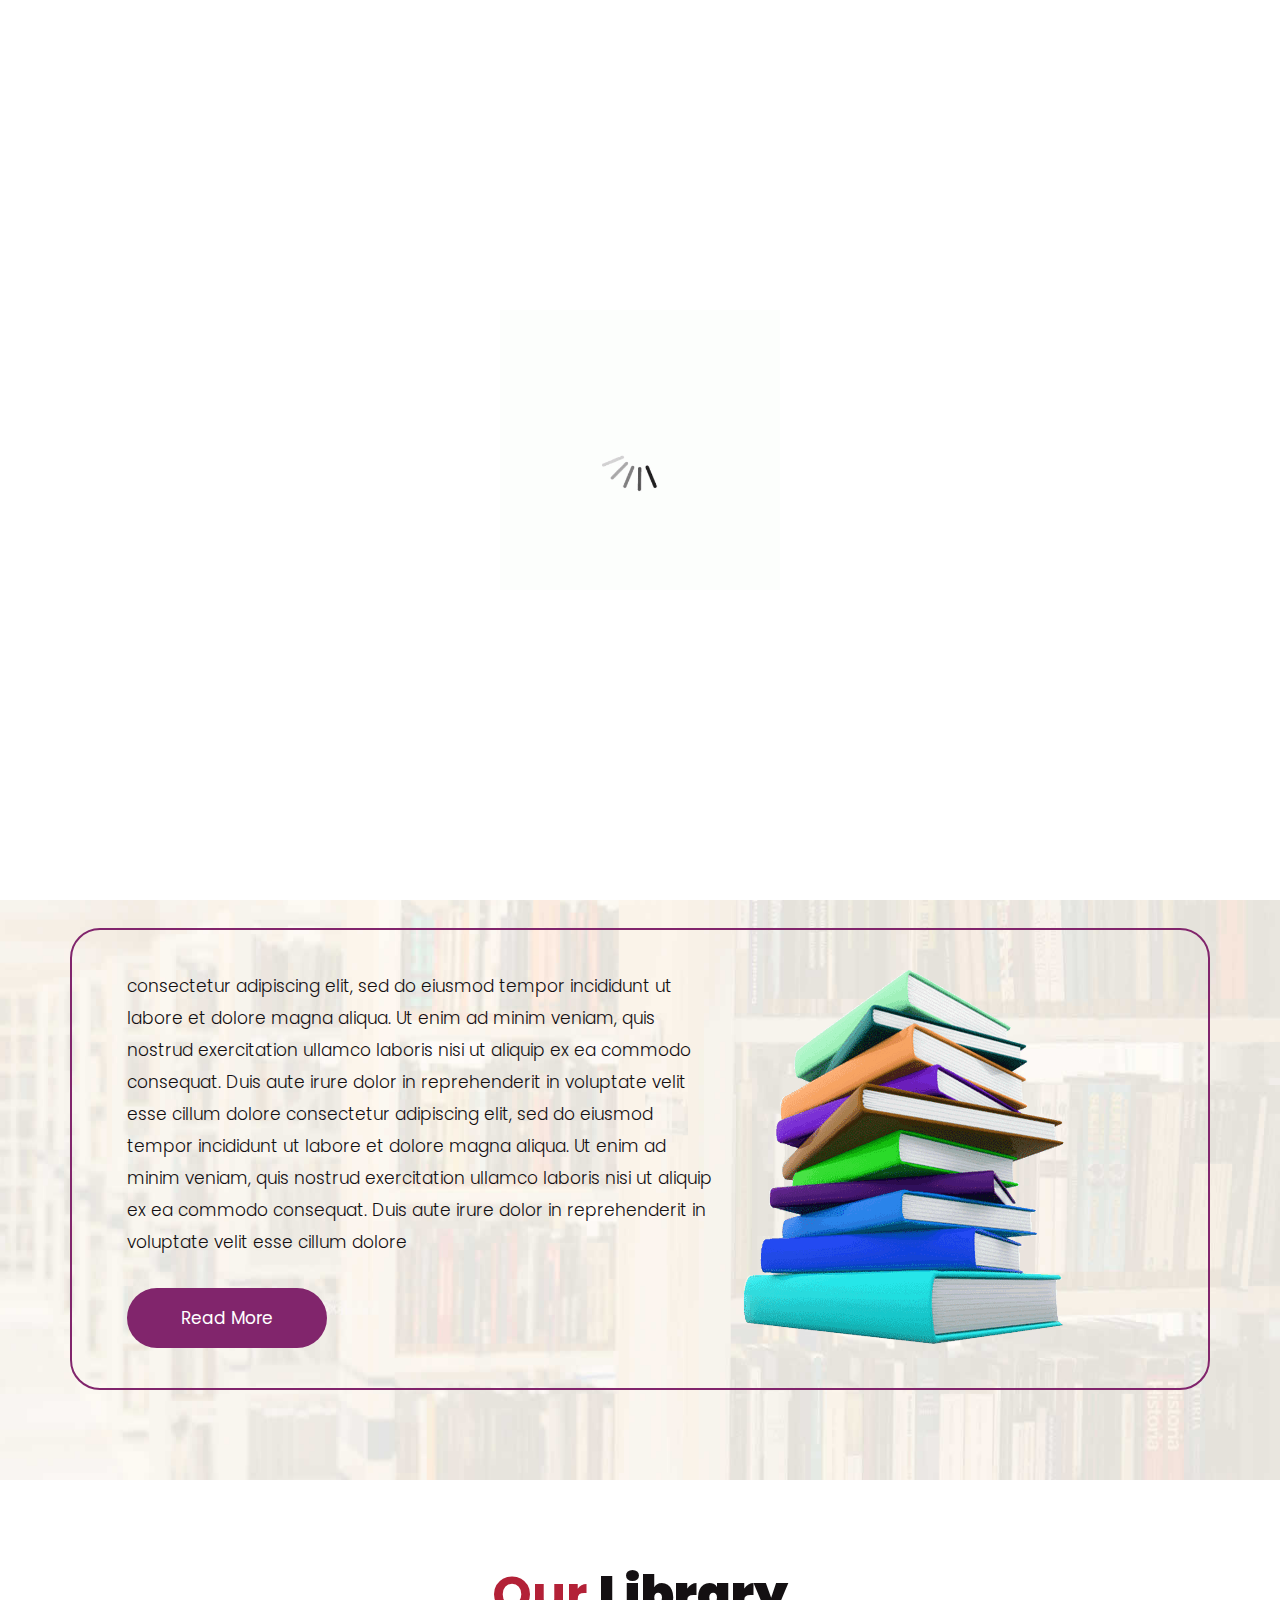
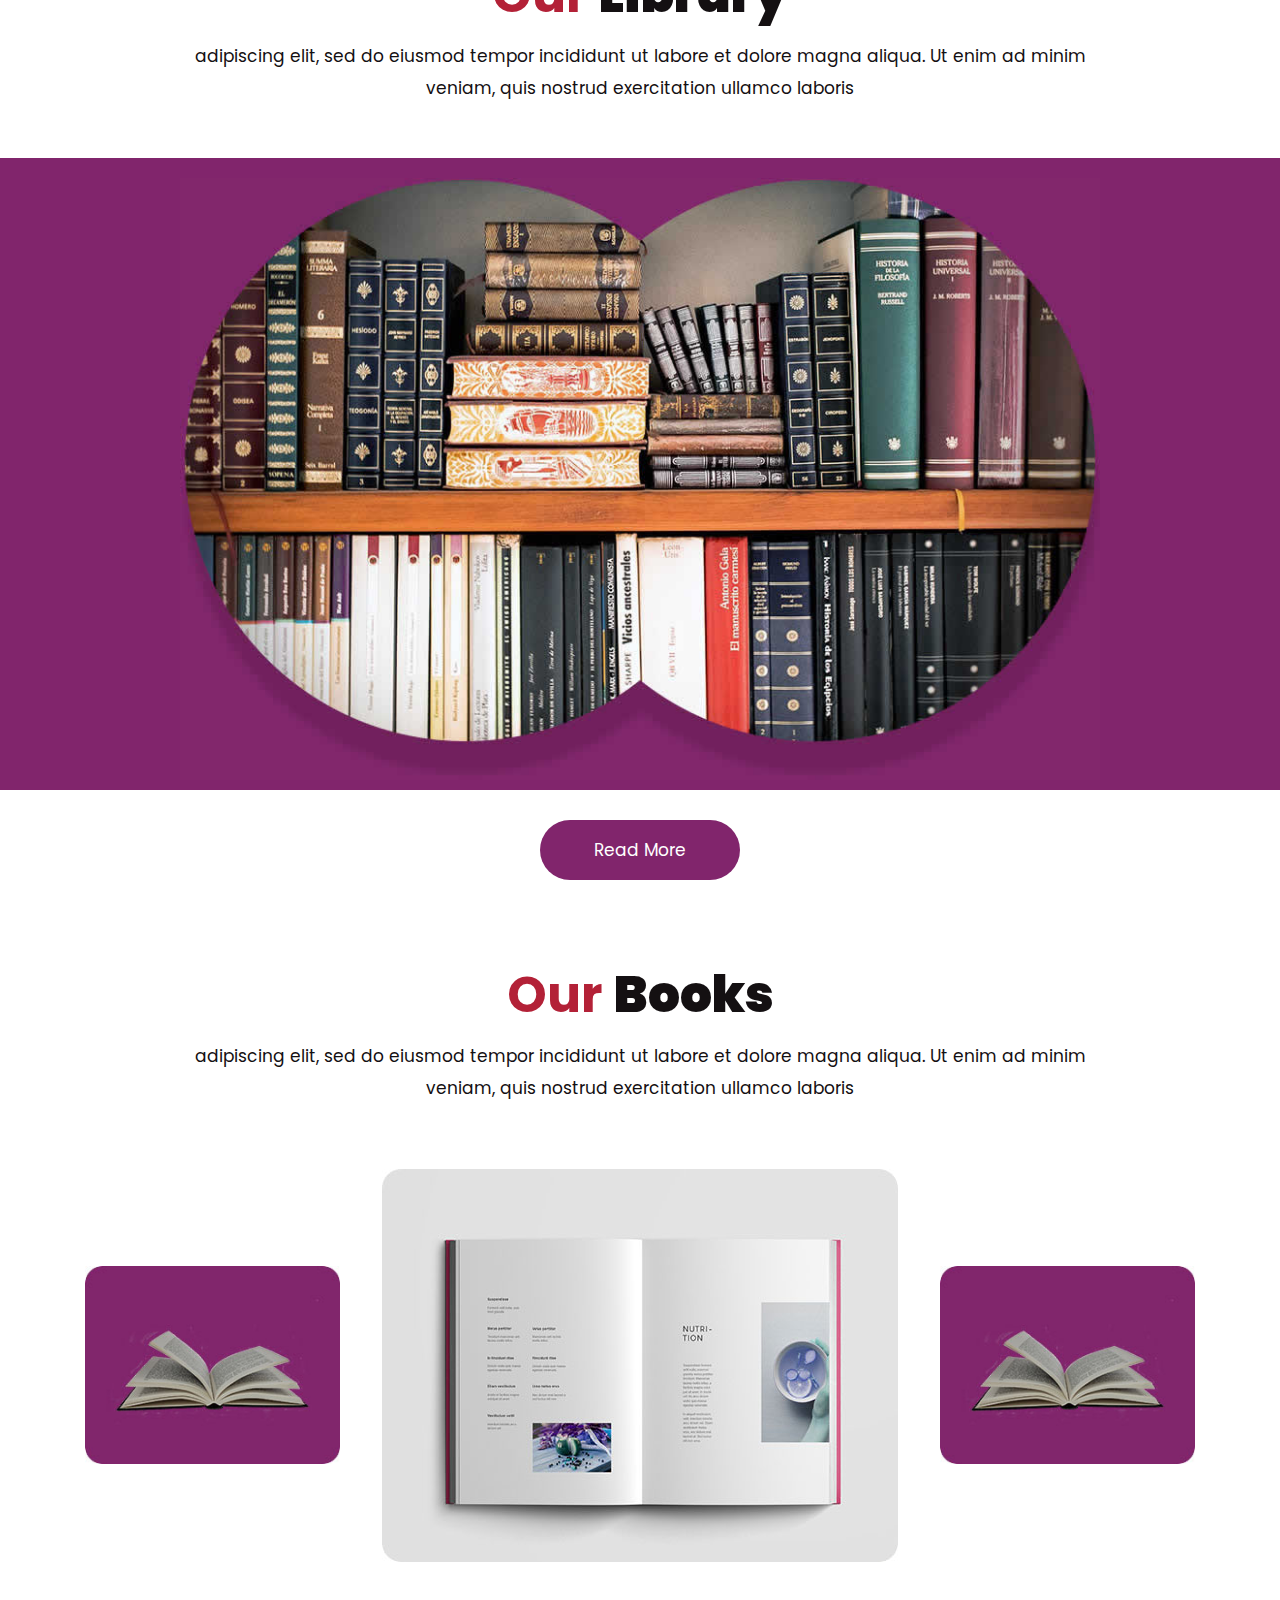
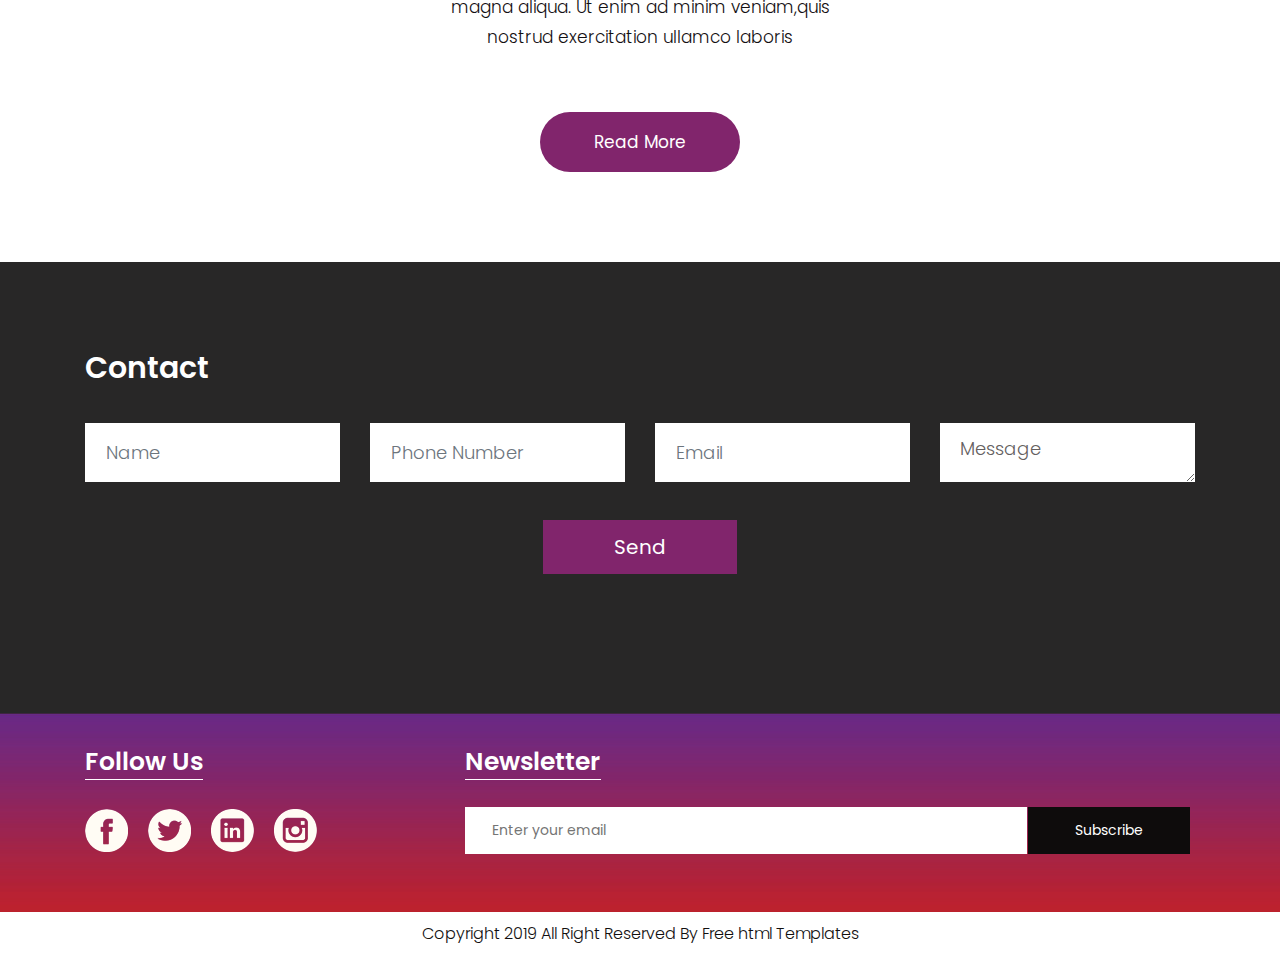
<file: index.html>
<!DOCTYPE html>
<html lang="en">
   <head>
      <!-- basic -->
      <meta charset="utf-8">
      <meta http-equiv="X-UA-Compatible" content="IE=edge">
      <!-- mobile metas -->
      <meta name="viewport" content="width=device-width, initial-scale=1">
      <meta name="viewport" content="initial-scale=1, maximum-scale=1">
      <!-- site metas -->
      <title>memorial books</title>
      <meta name="keywords" content="">
      <meta name="description" content="">
      <meta name="author" content="">
      <!-- bootstrap css -->
      <link rel="stylesheet" href="css/bootstrap.min.css">
      <!-- style css -->
      <link rel="stylesheet" href="css/style.css">
      <!-- Responsive-->
      <link rel="stylesheet" href="css/responsive.css">
      <!-- fevicon -->
      <link rel="icon" href="images/fevicon.png" type="image/gif" />
      <!-- Scrollbar Custom CSS -->
      <link rel="stylesheet" href="css/jquery.mCustomScrollbar.min.css">
      <!-- Tweaks for older IEs-->
      <!--[if lt IE 9]>
      <script src="https://oss.maxcdn.com/html5shiv/3.7.3/html5shiv.min.js"></script>
      <script src="https://oss.maxcdn.com/respond/1.4.2/respond.min.js"></script><![endif]-->
   </head>
   <!-- body -->
   <body class="main-layout home_page">
      <!-- loader  -->
      <div class="loader_bg">
         <div class="loader"><img src="images/loading.gif" alt="#" /></div>
      </div>
      <!-- end loader -->
      <!-- header -->
      <header>
         <!-- header inner -->
         <div class="header">
            <div class="container-fluid">
               <div class="row">
                  <div class="col-xl-3 col-lg-3 col-md-3 col-sm-3 col logo_section">
                     <div class="full">
                        <div class="center-desk">
                           <div class="logo"> <a href="index.html"><img src="images/logo.png" alt="#"></a> </div>
                        </div>
                     </div>
                  </div>
                  <div class="col-xl-9 col-lg-9 col-md-9 col-sm-9">
                     <div class="menu-area">
                        <div class="limit-box">
                           <nav class="main-menu">
                              <ul class="menu-area-main">
                                 <li class="active"> <a href="index.html">Home</a> </li>
                                 <li> <a href="about.html">About us</a> </li>
                                 <li><a href="books.html">Our Books</a></li>
                                 <li><a href="library.html">library</a></li>
                                 <li><a href="contact.html">Contact us</a></li>
                                 <li class="nav-links"><a href="galery.html" class="main-link">GALLERY</a></li>
                                 <li class="nav-links"><a href="event.html">EVENTS</a></li>
                                 <li class="mean-last"> <a href="#"><img src="images/search_icon.png" alt="#" /></a> </li>
                                 <li class="mean-last"> <a href="#"><img src="images/top-icon.png" alt="#" /></a> </li>
                              </ul>
                           </nav>
                        </div>
                     </div>
                  </div>
               </div>
            </div>
         </div>
         
         <!-- end header inner -->
      </header>
      <!-- end header -->
      <section class="slider_section">
         <div id="myCarousel" class="carousel slide banner-main" data-ride="carousel">
            <div class="carousel-inner">
               <div class="carousel-item active">
                  <img class="first-slide" src="images/banner.jpg" alt="First slide">
                  <div class="container">
                     <div class="carousel-caption relative">
                        <h1>The Best Libraries That<br> Every Book Lover Must<br> Visit!</h1>
                        <p>adipiscing elit, sed do eiusmod tempor incididunt ut<br> labore et dolore magna aliqua. Ut enim ad minim<br> veniam, quis nostrud exercitation </p>
                        <div class="button_section"> <a class="main_bt" href="#">Read More</a>  </div>
                        <ul class="locat_icon">
                           <li> <a href="#"><img src="icon/facebook.png"></a></li>
                           <li> <a href="#"><img src="icon/Twitter.png"></a></li>
                           <li> <a href="#"><img src="icon/linkedin.png"></a></li>
                           <li> <a href="#"><img src="icon/instagram.png"></a></li>
                        </ul>
                     </div>
                  </div>
               </div>
               <div class="carousel-item">
                  <img class="second-slide" src="images/banner.jpg" alt="Second slide">
                  <div class="container">
                     <div class="carousel-caption relative">
                        <h1>The Best Libraries That<br> Every Book Lover Must<br> Visit!</h1>
                        <p>adipiscing elit, sed do eiusmod tempor incididunt ut<br> labore et dolore magna aliqua. Ut enim ad minim<br> veniam, quis nostrud exercitation </p>
                        <div class="button_section"> <a class="main_bt" href="#">Read More</a>  </div>
                        <ul class="locat_icon">
                           <li> <a href="#"><img src="icon/facebook.png"></a></li>
                           <li> <a href="#"><img src="icon/Twitter.png"></a></li>
                           <li> <a href="#"><img src="icon/linkedin.png"></a></li>
                           <li> <a href="#"><img src="icon/instagram.png"></a></li>
                        </ul>
                     </div>
                  </div>
               </div>
               <div class="carousel-item">
                  <img class="third-slide" src="images/banner.jpg" alt="Third slide">
                  <div class="container">
                     <div class="carousel-caption relative">
                        <h1>The Best Libraries That<br> Every Book Lover Must<br> Visit!</h1>
                        <p>adipiscing elit, sed do eiusmod tempor incididunt ut<br> labore et dolore magna aliqua. Ut enim ad minim<br> veniam, quis nostrud exercitation </p>
                        <div class="button_section"> <a class="main_bt" href="#">Read More</a>  </div>
                        <ul class="locat_icon">
                           <li> <a href="#"><img src="icon/facebook.png"></a></li>
                           <li> <a href="#"><img src="icon/Twitter.png"></a></li>
                           <li> <a href="#"><img src="icon/linkedin.png"></a></li>
                           <li> <a href="#"><img src="icon/instagram.png"></a></li>
                        </ul>
                     </div>
                  </div>
               </div>
            </div>
            <a class="carousel-control-prev" href="#myCarousel" role="button" data-slide="prev">
            <span class="carousel-control-prev-icon" aria-hidden="true"></span>
            <span class="sr-only">Previous</span>
            </a>
            <a class="carousel-control-next" href="#myCarousel" role="button" data-slide="next">
            <span class="carousel-control-next-icon" aria-hidden="true"></span>
            <span class="sr-only">Next</span>
            </a>
         </div>
      </section>
      <!-- about -->
      <div class="about">
         <div class="container">
            <div class="row">
               <div class="col-md-10 offset-md-1">
                  <div class="aboutheading">
                     <h2>About <strong class="black">Us</strong></h2>
                     <span>adipiscing elit, sed do eiusmod tempor incididunt ut labore et dolore magna aliqua. Ut enim ad minim veniam, quis nostrud exercitation ullamco laboris</span>
                  </div>
               </div>
            </div>
            <div class="row border">
               <div class="col-xl-7 col-lg-7 col-md-12 col-sm-12">
                  <div class="about-box">
                     <p> consectetur adipiscing elit, sed do eiusmod tempor incididunt ut labore et dolore magna aliqua. Ut enim ad minim veniam, quis nostrud exercitation ullamco laboris nisi ut aliquip ex ea commodo consequat. Duis aute irure dolor in reprehenderit in voluptate velit esse cillum dolore consectetur adipiscing elit, sed do eiusmod tempor incididunt ut labore et dolore magna aliqua. Ut enim ad minim veniam, quis nostrud exercitation ullamco laboris nisi ut aliquip ex ea commodo consequat. Duis aute irure dolor in reprehenderit in voluptate velit esse cillum dolore</p>
                     <a href="#">Read More</a>
                  </div>
               </div>
               <div class="col-xl-5 col-lg-5 col-md-12 col-sm-12">
                  <div class="about-box">
                     <figure><img src="images/about.png" alt="img" /></figure>
                  </div>
               </div>
            </div>
         </div>
      </div>
      
      <!-- end about -->
      <!-- Library -->
      <div class="Library">
         <div class="container">
            <div class="row">
               <div class="col-md-10 offset-md-1">
                  <div class="titlepage">
                     <h2>Our <strong class="black">Library </strong></h2>
                     <span>adipiscing elit, sed do eiusmod tempor incididunt ut labore et dolore magna aliqua. Ut enim ad minim veniam, quis nostrud exercitation ullamco laboris</span> 
                  </div>
               </div>
            </div>
         </div>
         <div class="bg">
            <div class="container">
               <div class="row">
                  <div class="col-md-10 offset-md-1">
                     <div class="Library-box">
                        <figure><img src="images/Library-.jpg" alt="#"/></figure>
                     </div>
                  </div>
               </div>
            </div>
         </div>
         <div class="container">
            <div class="row">
               <div class="col-md-12">
                  <div class="read-more">
                     <a href="#">Read More</a>
                  </div>
               </div>
            </div>
         </div>
      </div>
      <!-- end Library -->
      <!--Books -->
      <div class="Books">
         <div class="container">
            <div class="row">
               <div class="col-md-10 offset-md-1">
                  <div class="titlepage">
                     <h2>Our <strong class="black">Books </strong></h2>
                     <span>adipiscing elit, sed do eiusmod tempor incididunt ut labore et dolore magna aliqua. Ut enim ad minim veniam, quis nostrud exercitation ullamco laboris</span> 
                  </div>
               </div>
            </div>
            <div class="row box">
               <div class="col-xl-3 col-lg-3 col-md-3 col-sm-12">
                  <div class="book-box">
                     <figure><img src="images/book-1.jpg" alt="img"/></figure>
                  </div>
               </div>
               <div class="col-xl-6 col-lg-6 col-md-6 col-sm-12">
                  <div class="book-box">
                     <figure><img src="images/book-2.jpg" alt="img"/></figure>
                  </div>
               </div>
               <div class="col-xl-3 col-lg-3 col-md-3 col-sm-12">
                  <div class="book-box">
                     <figure><img src="images/book-1.jpg" alt="img"/></figure>
                  </div>
               </div>
               <div class="col-md-6 offset-md-3">
                  <p>magna aliqua. Ut enim ad minim veniam,quis nostrud exercitation ullamco laboris</p>
               </div>
            </div>
            <div class="container">
               <div class="row">
                  <div class="col-md-12">
                     <div class="read-more">
                        <a href="#">Read More</a>
                     </div>
                  </div>
               </div>
            </div>
         </div>
      </div>
      <!-- end Books -->
      <!-- Contact -->
      <div class="Contact">
         <div class="container">
            <div class="row">
               <div class="col-md-12">
                  <div class="titlepage3">
                     <h2>Contact</h2>
                  </div>
               </div>
            </div>
            <div class="row">
               <div class="col-xl-12 col-lg-12 col-md-12 col-sm-12">
                  <form>
                     <div class="row">
                        <div class="col-xl-3 col-lg-3 col-md-3 col-sm-12">
                           <input class="form-control" placeholder="Name" type="Name">
                        </div>
                        <div class="col-xl-3 col-lg-3 col-md-3 col-sm-12">
                           <input class="form-control" placeholder="Phone Number" type="Phone Number">
                        </div>
                        <div class="col-xl-3 col-lg-3 col-md-3 col-sm-12">
                           <input class="form-control" placeholder="Email" type="Email">
                        </div>
                        <div class="col-xl-3 col-lg-3 col-md-3 col-sm-12">
                           <textarea class="textarea" placeholder="Message">Message</textarea>
                        </div>
                     </div>
                  </form>
               </div>
               <button class="send-btn">Send</button>
            </div>
         </div>
      </div>
      <!-- end Contact -->
      <!-- footer -->
      <footer>
         <div class="footer">
            <div class="container">
               <div class="row pdn-top-30">
                  <div class="col-xl-4 col-lg-4 col-md-4 col-sm-12">
                     <div class="Follow">
                        <h3>Follow Us</h3>
                     </div>
                     <ul class="location_icon">
                        <li> <a href="#"><img src="icon/facebook.png"></a></li>
                        <li> <a href="#"><img src="icon/Twitter.png"></a></li>
                        <li> <a href="#"><img src="icon/linkedin.png"></a></li>
                        <li> <a href="#"><img src="icon/instagram.png"></a></li>
                     </ul>
                  </div>
                  <div class="col-xl-8 col-lg-8 col-md-8 col-sm-12">
                     <div class="Follow">
                        <h3>Newsletter</h3>
                     </div>
                     <input class="Newsletter" placeholder="Enter your email" type="Enter your email">
                     <button class="Subscribe">Subscribe</button>
                  </div>
               </div>
            </div>
         </div>
         <div class="copyright">
            <div class="container">
               <p>Copyright 2019 All Right Reserved By <a href="https://html.design/">Free html Templates</a></p>
            </div>
         </div>
      </footer>
      <!-- end footer -->
      <!-- Javascript files-->
      <script src="js/jquery.min.js"></script>
      <script src="js/popper.min.js"></script>
      <script src="js/bootstrap.bundle.min.js"></script>
      <script src="js/jquery-3.0.0.min.js"></script>
      <script src="js/plugin.js"></script>
      <!-- sidebar -->
      <script src="js/jquery.mCustomScrollbar.concat.min.js"></script>
      <script src="js/custom.js"></script>
   </body>
</html>
</file>
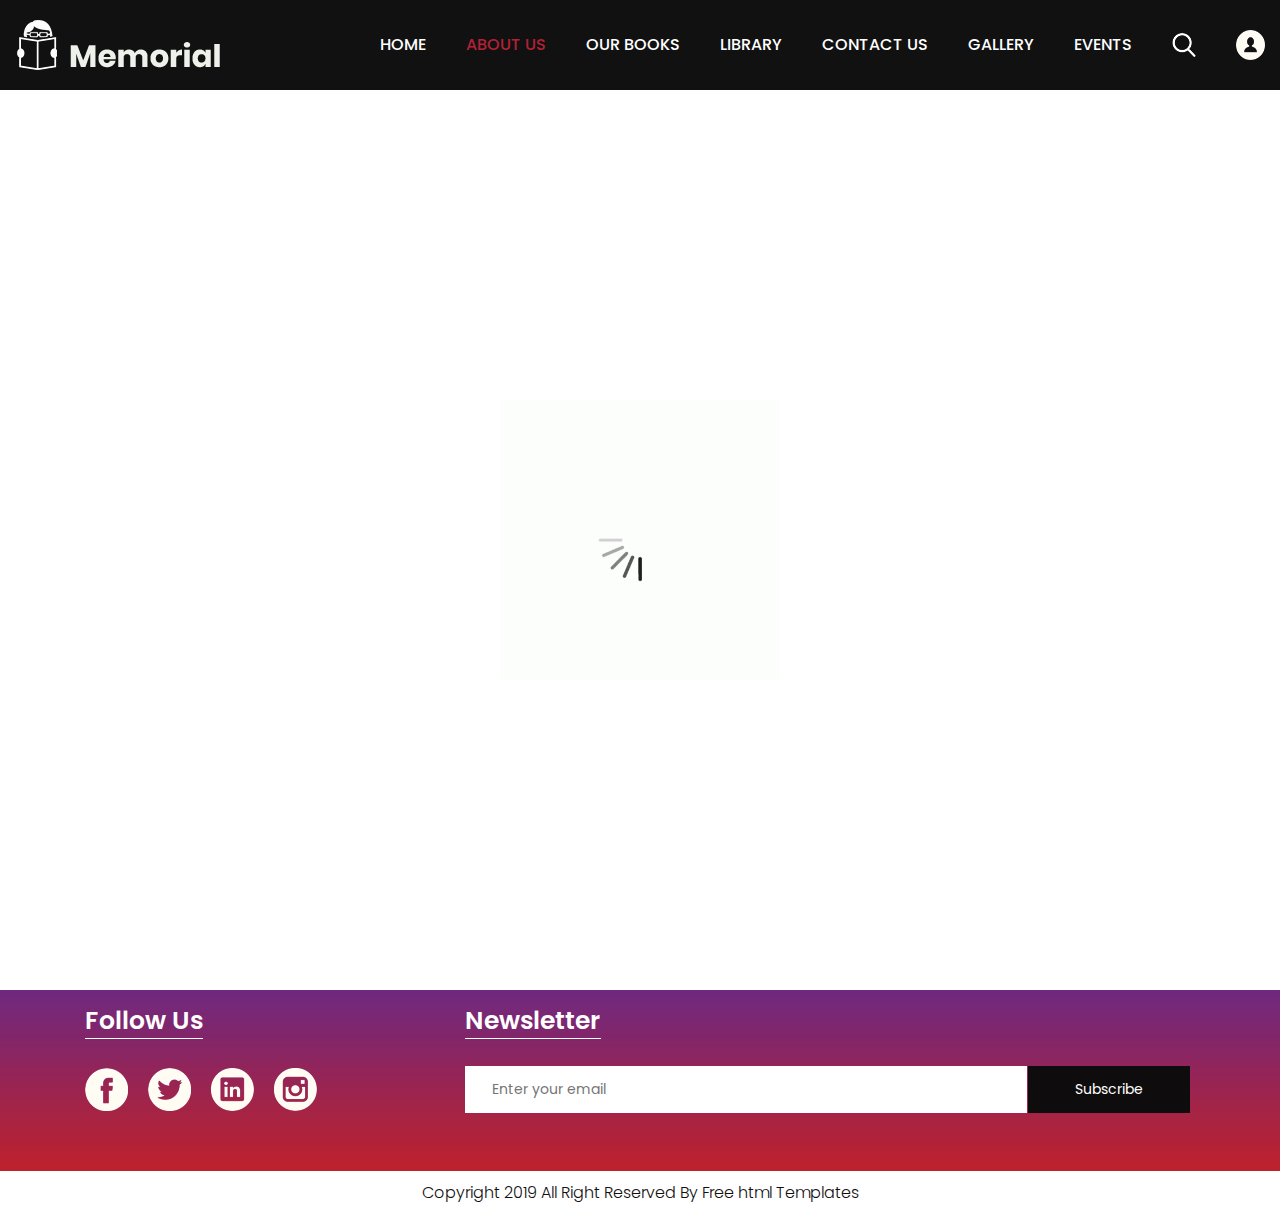
<file: about.html>
<!DOCTYPE html>
<html lang="en">
   <head>
      <!-- basic -->
      <meta charset="utf-8">
      <meta http-equiv="X-UA-Compatible" content="IE=edge">
      <!-- mobile metas -->
      <meta name="viewport" content="width=device-width, initial-scale=1">
      <meta name="viewport" content="initial-scale=1, maximum-scale=1">
      <!-- site metas -->
      <title>memorial books</title>
      <meta name="keywords" content="">
      <meta name="description" content="">
      <meta name="author" content="">
      <!-- bootstrap css -->
      <link rel="stylesheet" href="css/bootstrap.min.css">
      <!-- style css -->
      <link rel="stylesheet" href="css/style.css">
      <!-- Responsive-->
      <link rel="stylesheet" href="css/responsive.css">
      <!-- fevicon -->
      <link rel="icon" href="images/fevicon.png" type="image/gif" />
      <!-- Scrollbar Custom CSS -->
      <link rel="stylesheet" href="css/jquery.mCustomScrollbar.min.css">
      <!-- Tweaks for older IEs-->
      <!--[if lt IE 9]>
      <script src="https://oss.maxcdn.com/html5shiv/3.7.3/html5shiv.min.js"></script>
      <script src="https://oss.maxcdn.com/respond/1.4.2/respond.min.js"></script><![endif]-->
   </head>
   <!-- body -->
   <body class="main-layout">
      <!-- loader  -->
      <div class="loader_bg">
         <div class="loader"><img src="images/loading.gif" alt="#" /></div>
      </div>
      <!-- end loader -->
      <!-- header -->
      <header>
         <!-- header inner -->
         <div class="header">
            <div class="container-fluid">
               <div class="row">
                  <div class="col-xl-3 col-lg-3 col-md-3 col-sm-3 col logo_section">
                     <div class="full">
                        <div class="center-desk">
                           <div class="logo"> <a href="index.html"><img src="images/logo.png" alt="#"></a> </div>
                        </div>
                     </div>
                  </div>
                  <div class="col-xl-9 col-lg-9 col-md-9 col-sm-9">
                     <div class="menu-area">
                        <div class="limit-box">
                           <nav class="main-menu">
                              <ul class="menu-area-main">
                                 <li > <a href="index.html">Home</a> </li>
                                 <li class="active"> <a href="about.html">About us</a> </li>
                                 <li><a href="books.html">Our Books</a></li>
                                 <li><a href="library.html">library</a></li>
                                 <li><a href="contact.html">Contact us</a></li>
                                 <li class="nav-links"><a href="galery.html" class="main-link">GALLERY</a></li>
                                 <li class="nav-links"><a href="event.html">EVENTS</a></li>
                                 <li class="mean-last"> <a href="#"><img src="images/search_icon.png" alt="#" /></a> </li>
                                 <li class="mean-last"> <a href="#"><img src="images/top-icon.png" alt="#" /></a> </li>
                              </ul>
                           </nav>
                        </div>
                     </div>
                  </div>
               </div>
            </div>
         </div>
         </div>
         <!-- end header inner -->
      </header>
      <!-- end header -->
      <!-- about -->
      <div class="about-bg">
         <div class="container">
            <div class="row">
               <div class="col-xl-12 col-lg-12 col-md-12 col-sm-12">
                  <div class="abouttitle">
                     <h2>About Us</h2>
                  </div>
               </div>
            </div>
         </div>
      </div>
      <div class="about">
         <div class="container">
            <div class="row">
               <div class="col-md-10 offset-md-1">
                  <div class="aboutheading">
                     <span>adipiscing elit, sed do eiusmod tempor incididunt ut labore et dolore magna aliqua. Ut enim ad minim veniam, quis nostrud exercitation ullamco laboris</span>
                  </div>
               </div>
            </div>
            <div class="row border">
               <div class="col-xl-7 col-lg-7 col-md-12 col-sm-12">
                  <div class="about-box">
                     <p> consectetur adipiscing elit, sed do eiusmod tempor incididunt ut labore et dolore magna aliqua. Ut enim ad minim veniam, quis nostrud exercitation ullamco laboris nisi ut aliquip ex ea commodo consequat. Duis aute irure dolor in reprehenderit in voluptate velit esse cillum dolore consectetur adipiscing elit, sed do eiusmod tempor incididunt ut labore et dolore magna aliqua. Ut enim ad minim veniam, quis nostrud exercitation ullamco laboris nisi ut aliquip ex ea commodo consequat. Duis aute irure dolor in reprehenderit in voluptate velit esse cillum dolore</p>
                     <a href="#">Read More</a>
                  </div>
               </div>
               <div class="col-xl-5 col-lg-5 col-md-12 col-sm-12">
                  <div class="about-box">
                     <figure><img src="images/about.png" alt="img" /></figure>
                  </div>
               </div>
            </div>
         </div>
      </div>
      </div>
      <!-- end about -->
      <!-- footer -->
      <footer>
         <div class="footer">
            <div class="container">
               <div class="row pdn-top-30">
                  <div class="col-xl-4 col-lg-4 col-md-4 col-sm-12">
                     <div class="Follow">
                        <h3>Follow Us</h3>
                     </div>
                     <ul class="location_icon">
                        <li> <a href="#"><img src="icon/facebook.png"></a></li>
                        <li> <a href="#"><img src="icon/Twitter.png"></a></li>
                        <li> <a href="#"><img src="icon/linkedin.png"></a></li>
                        <li> <a href="#"><img src="icon/instagram.png"></a></li>
                     </ul>
                  </div>
                  <div class="col-xl-8 col-lg-8 col-md-8 col-sm-12">
                     <div class="Follow">
                        <h3>Newsletter</h3>
                     </div>
                     <input class="Newsletter" placeholder="Enter your email" type="Enter your email">
                     <button class="Subscribe">Subscribe</button>
                  </div>
               </div>
            </div>
         </div>
         <div class="copyright">
            <div class="container">
               <p>Copyright 2019 All Right Reserved By <a href="https://html.design/">Free html Templates</a></p>
            </div>
         </div>
      </footer>
      <!-- end footer -->
      <!-- Javascript files-->
      <script src="js/jquery.min.js"></script>
      <script src="js/popper.min.js"></script>
      <script src="js/bootstrap.bundle.min.js"></script>
      <script src="js/jquery-3.0.0.min.js"></script>
      <script src="js/plugin.js"></script>
      <!-- sidebar -->
      <script src="js/jquery.mCustomScrollbar.concat.min.js"></script>
      <script src="js/custom.js"></script>
   </body>
</html>
</file>
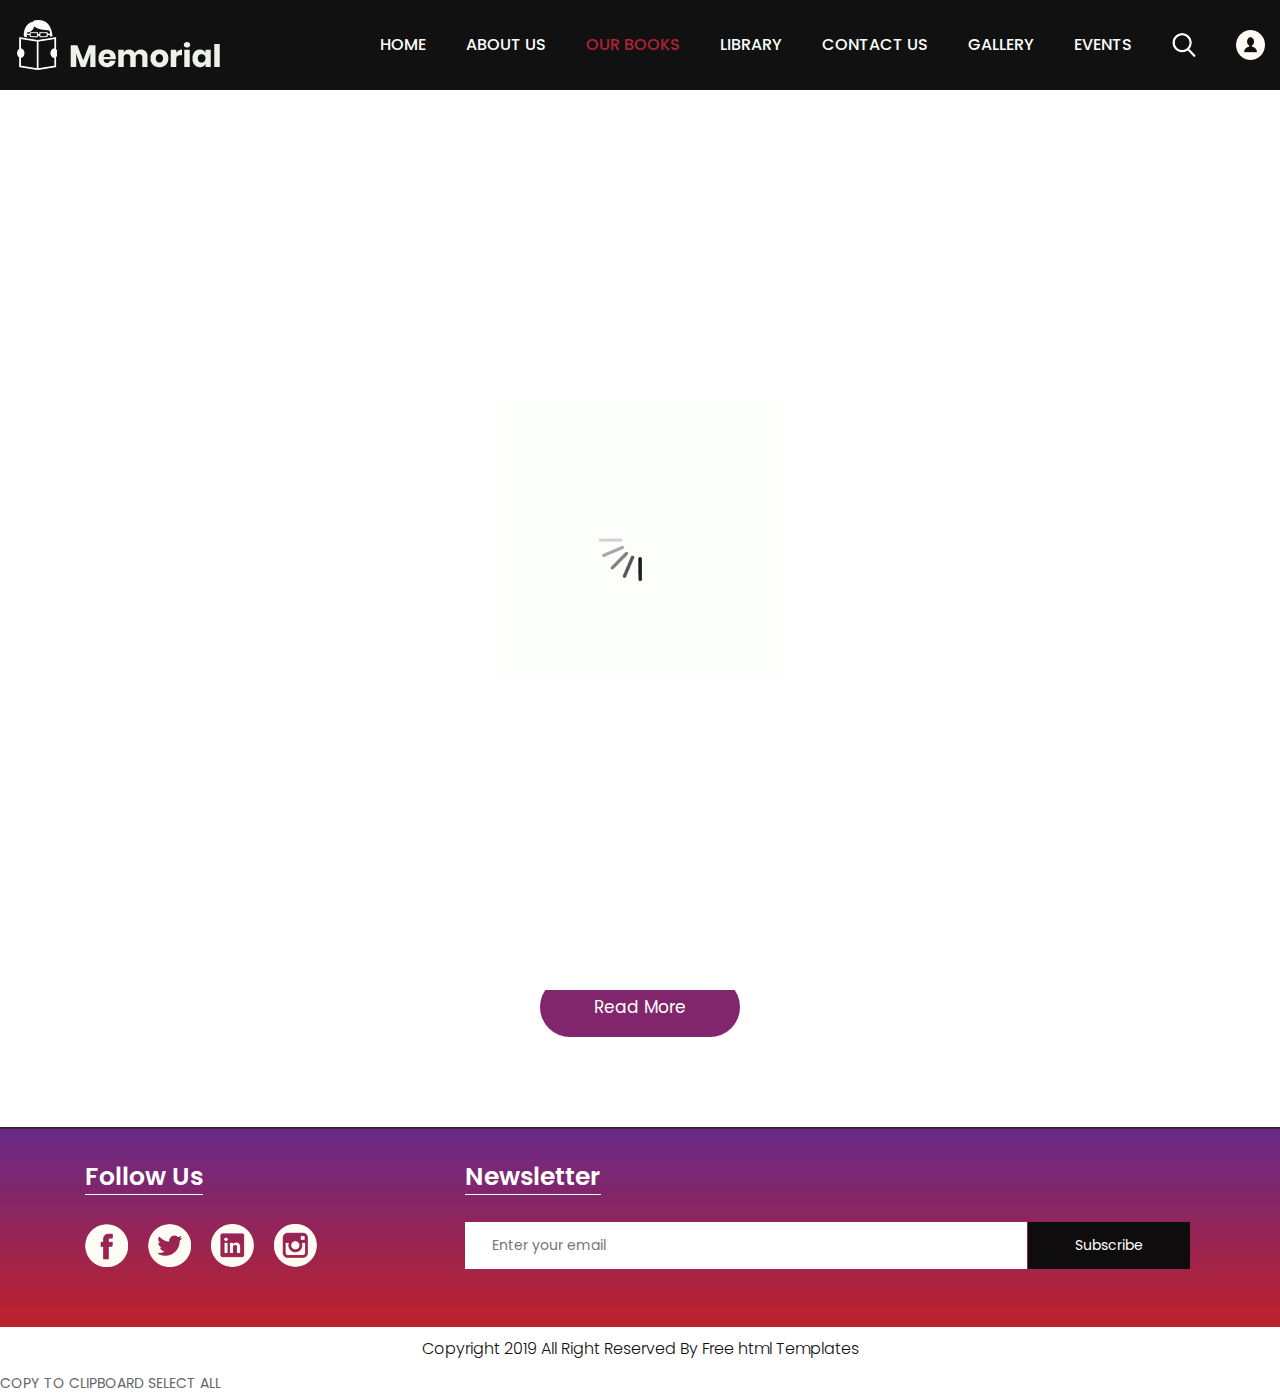
<file: books.html>
<!DOCTYPE html>
<html lang="en">
   <head>
      <!-- basic -->
      <meta charset="utf-8">
      <meta http-equiv="X-UA-Compatible" content="IE=edge">
      <!-- mobile metas -->
      <meta name="viewport" content="width=device-width, initial-scale=1">
      <meta name="viewport" content="initial-scale=1, maximum-scale=1">
      <!-- site metas -->
      <title>memorial books</title>
      <meta name="keywords" content="">
      <meta name="description" content="">
      <meta name="author" content="">
      <!-- bootstrap css -->
      <link rel="stylesheet" href="css/bootstrap.min.css">
      <!-- style css -->
      <link rel="stylesheet" href="css/style.css">
      <!-- Responsive-->
      <link rel="stylesheet" href="css/responsive.css">
      <!-- fevicon -->
      <link rel="icon" href="images/fevicon.png" type="image/gif" />
      <!-- Scrollbar Custom CSS -->
      <link rel="stylesheet" href="css/jquery.mCustomScrollbar.min.css">
      <!-- Tweaks for older IEs-->
      <!--[if lt IE 9]>
      <script src="https://oss.maxcdn.com/html5shiv/3.7.3/html5shiv.min.js"></script>
      <script src="https://oss.maxcdn.com/respond/1.4.2/respond.min.js"></script><![endif]-->
   </head>
   <!-- body -->
   <body class="main-layout Books-bg">
      <!-- loader  -->
      <div class="loader_bg">
         <div class="loader"><img src="images/loading.gif" alt="#" /></div>
      </div>
      <!-- end loader -->
      <!-- header -->
      <header>
         <!-- header inner -->
         <div class="header">
            <div class="container-fluid">
               <div class="row">
                  <div class="col-xl-3 col-lg-3 col-md-3 col-sm-3 col logo_section">
                     <div class="full">
                        <div class="center-desk">
                           <div class="logo"> <a href="index.html"><img src="images/logo.png" alt="#"></a> </div>
                        </div>
                     </div>
                  </div>
                  <div class="col-xl-9 col-lg-9 col-md-9 col-sm-9">
                     <div class="menu-area">
                        <div class="limit-box">
                           <nav class="main-menu">
                              <ul class="menu-area-main">
                                 <li > <a href="index.html">Home</a> </li>
                                 <li> <a href="about.html">About us</a> </li>
                                 <li class="active"><a href="books.html">Our Books</a></li>
                                 <li><a href="library.html">library</a></li>
                                 <li><a href="contact.html">Contact us</a></li>
                                 <li class="nav-links"><a href="galery.html" class="main-link">GALLERY</a></li>
                                 <li class="nav-links"><a href="event.html">EVENTS</a></li>
                                 <li class="mean-last"> <a href="#"><img src="images/search_icon.png" alt="#" /></a> </li>
                                 <li class="mean-last"> <a href="#"><img src="images/top-icon.png" alt="#" /></a> </li>
                              </ul>
                           </nav>
                        </div>
                     </div>
                  </div>
               </div>
            </div>
         </div>
         </div>
         <!-- end header inner -->
      </header>
      <!-- end header -->
      <div class="about-bg">
         <div class="container">
            <div class="row">
               <div class="col-xl-12 col-lg-12 col-md-12 col-sm-12">
                  <div class="abouttitle">
                     <h2>Our Books</h2>
                  </div>
               </div>
            </div>
         </div>
      </div>
      <!--Books -->
      <div class="Books">
         <div class="container">
            <div class="row">
               <div class="col-md-10 offset-md-1">
                  <div class="titlepage">
                     <span>adipiscing elit, sed do eiusmod tempor incididunt ut labore et dolore magna aliqua. Ut enim ad minim veniam, quis nostrud exercitation ullamco laboris</span> 
                  </div>
               </div>
            </div>
            <div class="row box">
               <div class="col-xl-3 col-lg-3 col-md-3 col-sm-12">
                  <div class="book-box">
                     <figure><img src="images/book-1.jpg" alt="img"/></figure>
                  </div>
               </div>
               <div class="col-xl-6 col-lg-6 col-md-6 col-sm-12">
                  <div class="book-box">
                     <figure><img src="images/book-2.jpg" alt="img"/></figure>
                  </div>
               </div>
               <div class="col-xl-3 col-lg-3 col-md-3 col-sm-12">
                  <div class="book-box">
                     <figure><img src="images/book-1.jpg" alt="img"/></figure>
                  </div>
               </div>
               <div class="col-md-6 offset-md-3">
                  <p>magna aliqua. Ut enim ad minim veniam,quis nostrud exercitation ullamco laboris</p>
               </div>
            </div>
            <div class="container">
               <div class="row">
                  <div class="col-md-12">
                     <div class="read-more">
                        <a href="#">Read More</a>
                     </div>
                  </div>
               </div>
            </div>
         </div>
      </div>
      <!-- end Books -->
      <!-- footer -->
      <footer>
         <div class="footer">
            <div class="container">
               <div class="row pdn-top-30">
                  <div class="col-xl-4 col-lg-4 col-md-4 col-sm-12">
                     <div class="Follow">
                        <h3>Follow Us</h3>
                     </div>
                     <ul class="location_icon">
                        <li> <a href="#"><img src="icon/facebook.png"></a></li>
                        <li> <a href="#"><img src="icon/Twitter.png"></a></li>
                        <li> <a href="#"><img src="icon/linkedin.png"></a></li>
                        <li> <a href="#"><img src="icon/instagram.png"></a></li>
                     </ul>
                  </div>
                  <div class="col-xl-8 col-lg-8 col-md-8 col-sm-12">
                     <div class="Follow">
                        <h3>Newsletter</h3>
                     </div>
                     <input class="Newsletter" placeholder="Enter your email" type="Enter your email">
                     <button class="Subscribe">Subscribe</button>
                  </div>
               </div>
            </div>
         </div>
         <div class="copyright">
            <div class="container">
               <p>Copyright 2019 All Right Reserved By <a href="https://html.design/">Free html Templates</a></p>
            </div>
         </div>
      </footer>
      <!-- end footer -->
      <!-- Javascript files-->
      <script src="js/jquery.min.js"></script>
      <script src="js/popper.min.js"></script>
      <script src="js/bootstrap.bundle.min.js"></script>
      <script src="js/jquery-3.0.0.min.js"></script>
      <script src="js/plugin.js"></script>
      <!-- sidebar -->
      <script src="js/jquery.mCustomScrollbar.concat.min.js"></script>
      <script src="js/custom.js"></script>
   </body>
</html>
COPY TO CLIPBOARD    SELECT ALL
</file>
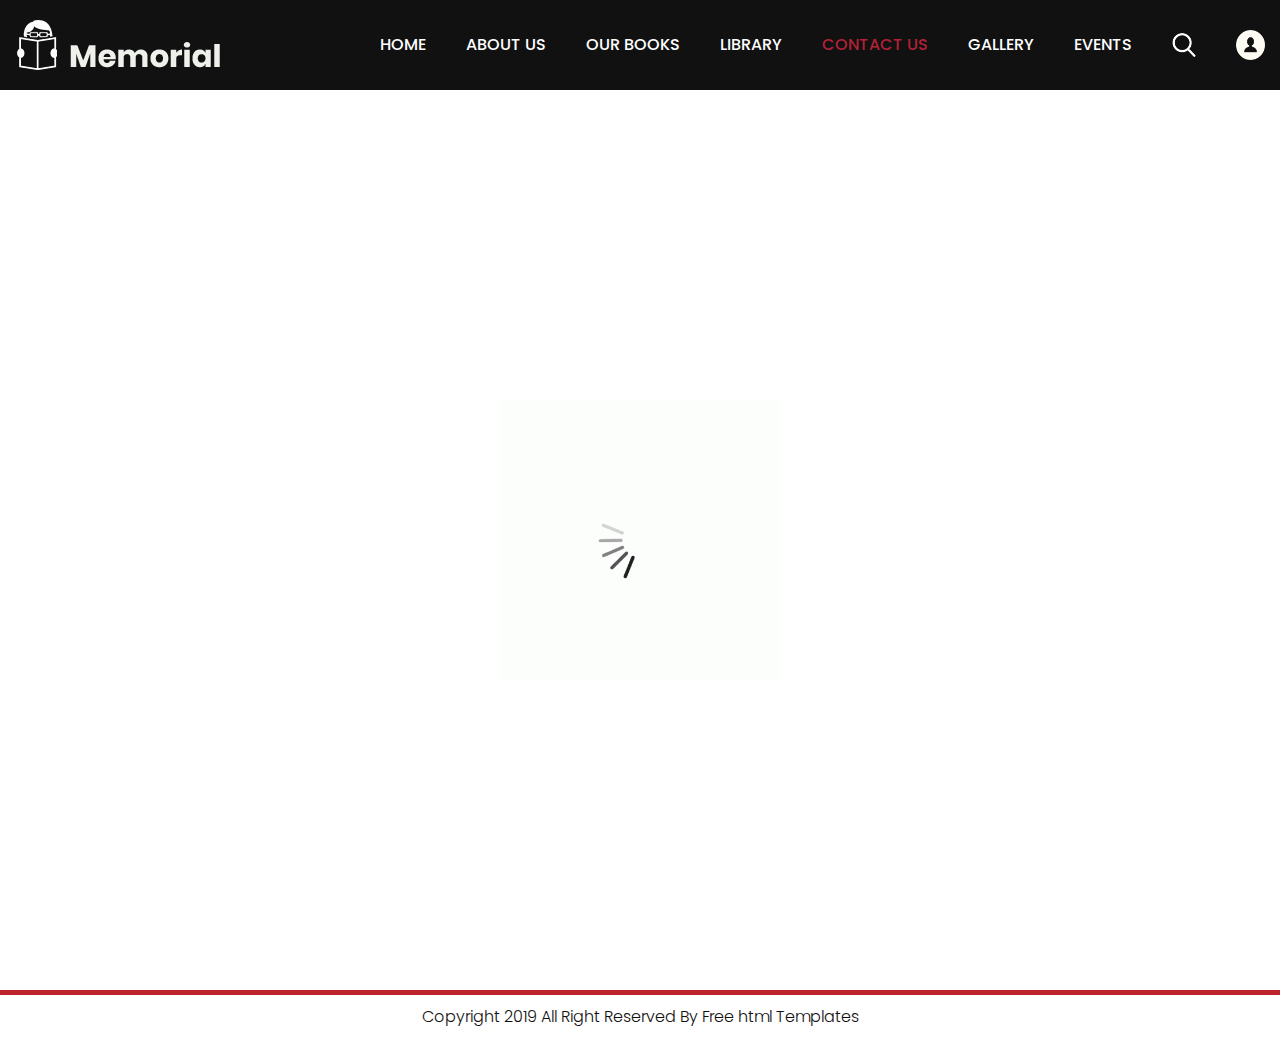
<file: contact.html>
<!DOCTYPE html>
<html lang="en">
   <head>
      <!-- basic -->
      <meta charset="utf-8">
      <meta http-equiv="X-UA-Compatible" content="IE=edge">
      <!-- mobile metas -->
      <meta name="viewport" content="width=device-width, initial-scale=1">
      <meta name="viewport" content="initial-scale=1, maximum-scale=1">
      <!-- site metas -->
      <title>memorial books</title>
      <meta name="keywords" content="">
      <meta name="description" content="">
      <meta name="author" content="">
      <!-- bootstrap css -->
      <link rel="stylesheet" href="css/bootstrap.min.css">
      <!-- style css -->
      <link rel="stylesheet" href="css/style.css">
      <!-- Responsive-->
      <link rel="stylesheet" href="css/responsive.css">
      <!-- fevicon -->
      <link rel="icon" href="images/fevicon.png" type="image/gif" />
      <!-- Scrollbar Custom CSS -->
      <link rel="stylesheet" href="css/jquery.mCustomScrollbar.min.css">
      <!-- Tweaks for older IEs-->
      <!--[if lt IE 9]>
      <script src="https://oss.maxcdn.com/html5shiv/3.7.3/html5shiv.min.js"></script>
      <script src="https://oss.maxcdn.com/respond/1.4.2/respond.min.js"></script><![endif]-->
   </head>
   <!-- body -->
   <body class="main-layout contact-page">
      <!-- loader  -->
      <div class="loader_bg">
         <div class="loader"><img src="images/loading.gif" alt="#" /></div>
      </div>
      <!-- end loader -->
      <!-- header -->
      <header>
         <!-- header inner -->
         <div class="header">
            <div class="container-fluid">
               <div class="row">
                  <div class="col-xl-3 col-lg-3 col-md-3 col-sm-3 col logo_section">
                     <div class="full">
                        <div class="center-desk">
                           <div class="logo"> <a href="index.html"><img src="images/logo.png" alt="#"></a> </div>
                        </div>
                     </div>
                  </div>
                  
                  <div class="col-xl-9 col-lg-9 col-md-9 col-sm-9">
                     <div class="menu-area">
                        <div class="limit-box">
                           <nav class="main-menu">
                              <ul class="menu-area-main">
                                 <li > <a href="index.html">Home</a> </li>
                                 <li> <a href="about.html">About us</a> </li>
                                 <li><a href="books.html">Our Books</a></li>
                                 <li><a href="library.html">library</a></li>
                                 <li class="active"><a href="contact.html">Contact us</a></li>
                                 <li class="nav-links"><a href="galery.html" class="main-link">GALLERY</a></li>
                                 <li class="nav-links"><a href="event.html">EVENTS</a></li>
                                 <li class="mean-last"> <a href="#"><img src="images/search_icon.png" alt="#" /></a> </li>
                                 <li class="mean-last"> <a href="#"><img src="images/top-icon.png" alt="#" /></a> </li>
                              </ul>
                           </nav>
                        </div>
                     </div>
                  </div>
               </div>
            </div>
         </div>
         </div>
         <!-- end header inner -->
      </header>
      <!-- end header -->
      <div class="about-bg">
         <div class="container">
            <div class="row">
               <div class="col-xl-12 col-lg-12 col-md-12 col-sm-12">
                  <div class="abouttitle">
                     <h2>Contact Us</h2>
                  </div>
               </div>
            </div>
         </div>
      </div>
      <!-- Contact -->
      <div class="Contact">
         <div class="container">
            <div class="row">
               <div class="col-xl-12 col-lg-12 col-md-12 col-sm-12">
                  <form>
                     <div class="row">
                        <div class="col-xl-6 col-lg-6 col-md-6 col-sm-12">
                           <input class="form-control" placeholder="Name" name="name" type="text">
                        </div>
                         <div class="col-xl-6 col-lg-6 col-md-6 col-sm-12">
                           <input class="form-control" placeholder="Email" name="email" type="Email">
                        </div>
                        <div class="col-xl-6 col-lg-6 col-md-6 col-sm-12">
                           <input class="form-control" placeholder="Phone Number" name="phone_nu" type="text">
                        </div>
                       <div class="col-xl-6 col-lg-6 col-md-6 col-sm-12">
                           <input class="form-control" placeholder="Subject" name="subject" type="text">
                        </div>
                        <div class="col-sm-12">
                           <textarea class="textarea" name="message" placeholder="Message">Message</textarea>
                        </div>
                     </div>
                  </form>
               </div>
               <button class="send-btn">Send</button>
            </div>
         </div>
      </div>
      <!-- end Contact -->
      <!-- footer -->
      <footer>
         <div class="footer">
            <div class="container">
               <div class="row pdn-top-30">
                  <div class="col-xl-4 col-lg-4 col-md-4 col-sm-12">
                     <div class="Follow">
                        <h3>Follow Us</h3>
                     </div>
                     <ul class="location_icon">
                        <li> <a href="#"><img src="icon/facebook.png"></a></li>
                        <li> <a href="#"><img src="icon/Twitter.png"></a></li>
                        <li> <a href="#"><img src="icon/linkedin.png"></a></li>
                        <li> <a href="#"><img src="icon/instagram.png"></a></li>
                     </ul>
                  </div>
                  <div class="col-xl-8 col-lg-8 col-md-8 col-sm-12">
                     <div class="Follow">
                        <h3>Newsletter</h3>
                     </div>
                     <input class="Newsletter" placeholder="Enter your email" type="Enter your email">
                     <button class="Subscribe">Subscribe</button>
                  </div>
               </div>
            </div>
         </div>
         <div class="copyright">
            <div class="container">
               <p>Copyright 2019 All Right Reserved By <a href="https://html.design/">Free html Templates</a></p>
            </div>
         </div>
      </footer>
      <!-- end footer -->
      <!-- Javascript files-->
      <script src="js/jquery.min.js"></script>
      <script src="js/popper.min.js"></script>
      <script src="js/bootstrap.bundle.min.js"></script>
      <script src="js/jquery-3.0.0.min.js"></script>
      <script src="js/plugin.js"></script>
      <!-- sidebar -->
      <script src="js/jquery.mCustomScrollbar.concat.min.js"></script>
      <script src="js/custom.js"></script>
   </body>
</html>
</file>
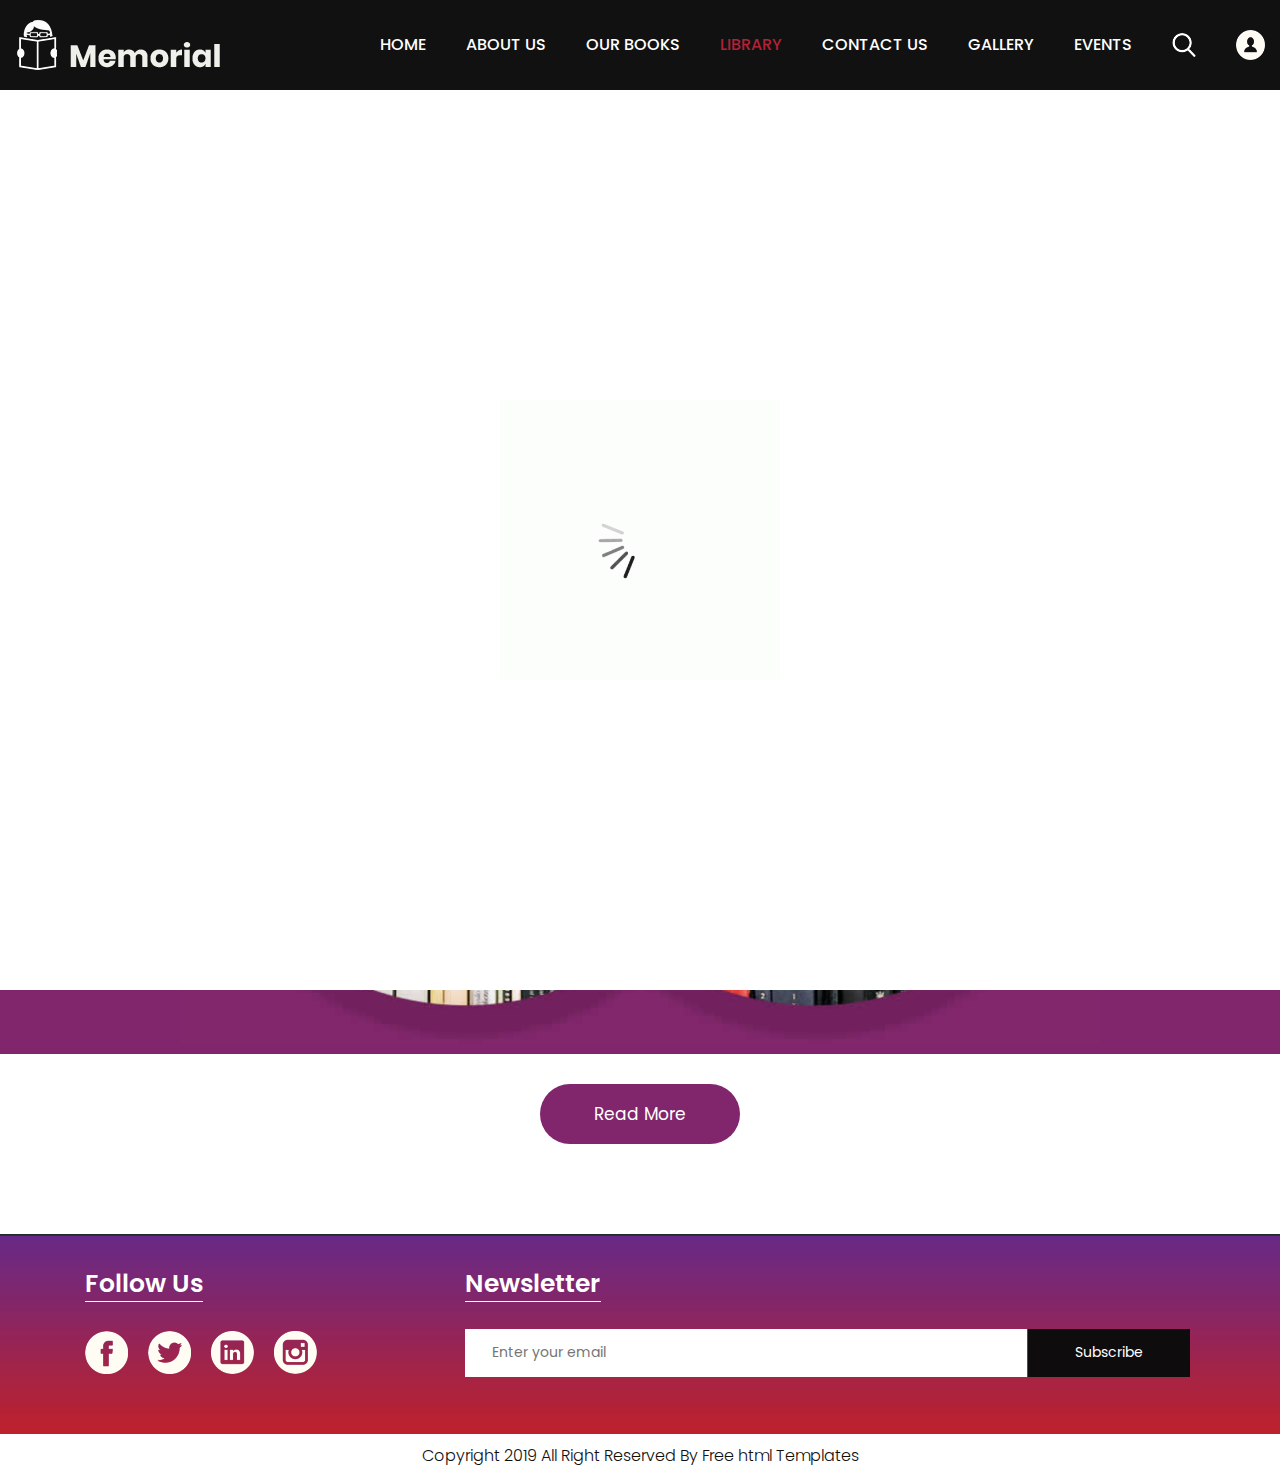
<file: library.html>
<!DOCTYPE html>
<html lang="en">
   <head>
      <!-- basic -->
      <meta charset="utf-8">
      <meta http-equiv="X-UA-Compatible" content="IE=edge">
      <!-- mobile metas -->
      <meta name="viewport" content="width=device-width, initial-scale=1">
      <meta name="viewport" content="initial-scale=1, maximum-scale=1">
      <!-- site metas -->
      <title>memorial books</title>
      <meta name="keywords" content="">
      <meta name="description" content="">
      <meta name="author" content="">
      <!-- bootstrap css -->
      <link rel="stylesheet" href="css/bootstrap.min.css">
      <!-- style css -->
      <link rel="stylesheet" href="css/style.css">
      <!-- Responsive-->
      <link rel="stylesheet" href="css/responsive.css">
      <!-- fevicon -->
      <link rel="icon" href="images/fevicon.png" type="image/gif" />
      <!-- Scrollbar Custom CSS -->
      <link rel="stylesheet" href="css/jquery.mCustomScrollbar.min.css">
      <!-- Tweaks for older IEs-->
      <!--[if lt IE 9]>
      <script src="https://oss.maxcdn.com/html5shiv/3.7.3/html5shiv.min.js"></script>
      <script src="https://oss.maxcdn.com/respond/1.4.2/respond.min.js"></script><![endif]-->
   </head>
   <!-- body -->
   <body class="main-layout">
      <!-- loader  -->
      <div class="loader_bg">
         <div class="loader"><img src="images/loading.gif" alt="#" /></div>
      </div>
      <!-- end loader -->
      <!-- header -->
      <header>
         <!-- header inner -->
         <div class="header">
            <div class="container-fluid">
               <div class="row">
                  <div class="col-xl-3 col-lg-3 col-md-3 col-sm-3 col logo_section">
                     <div class="full">
                        <div class="center-desk">
                           <div class="logo"> <a href="index.html"><img src="images/logo.png" alt="#"></a> </div>
                        </div>
                     </div>
                  </div>
                  <div class="col-xl-9 col-lg-9 col-md-9 col-sm-9">
                     <div class="menu-area">
                        <div class="limit-box">
                           <nav class="main-menu">
                              <ul class="menu-area-main">
                                 <li > <a href="index.html">Home</a> </li>
                                 <li> <a href="about.html">About us</a> </li>
                                 <li><a href="books.html">Our Books</a></li>
                                 <li class="active"><a href="library.html">library</a></li>
                                 <li><a href="contact.html">Contact us</a></li>
                                 <li class="nav-links"><a href="galery.html" class="main-link">GALLERY</a></li>
                                 <li class="nav-links"><a href="event.html">EVENTS</a></li>
                                 <li class="mean-last"> <a href="#"><img src="images/search_icon.png" alt="#" /></a> </li>
                                 <li class="mean-last"> <a href="#"><img src="images/top-icon.png" alt="#" /></a> </li>
                              </ul>
                           </nav>
                        </div>
                     </div>
                  </div>
               </div>
            </div>
         </div>
         </div>
         <!-- end header inner -->
      </header>
      <!-- end header -->
      <div class="about-bg">
         <div class="container">
            <div class="row">
               <div class="col-xl-12 col-lg-12 col-md-12 col-sm-12">
                  <div class="abouttitle">
                     <h2>Our Library</h2>
                  </div>
               </div>
            </div>
         </div>
      </div>
      <!-- Library -->
      <div class="Library">
         <div class="container">
            <div class="row">
               <div class="col-md-10 offset-md-1">
                  <div class="titlepage">
                     <span>adipiscing elit, sed do eiusmod tempor incididunt ut labore et dolore magna aliqua. Ut enim ad minim veniam, quis nostrud exercitation ullamco laboris</span> 
                  </div>
               </div>
            </div>
         </div>
         <div class="bg">
            <div class="container">
               <div class="row">
                  <div class="col-md-10 offset-md-1">
                     <div class="Library-box">
                        <figure><img src="images/Library-.jpg" alt="#"/></figure>
                     </div>
                  </div>
               </div>
            </div>
         </div>
         <div class="container">
            <div class="row">
               <div class="col-md-12">
                  <div class="read-more">
                     <a href="#">Read More</a>
                  </div>
               </div>
            </div>
         </div>
      </div>
      <!-- end Library -->
      <!-- footer -->
      <footer>
         <div class="footer">
            <div class="container">
               <div class="row pdn-top-30">
                  <div class="col-xl-4 col-lg-4 col-md-4 col-sm-12">
                     <div class="Follow">
                        <h3>Follow Us</h3>
                     </div>
                     <ul class="location_icon">
                        <li> <a href="#"><img src="icon/facebook.png"></a></li>
                        <li> <a href="#"><img src="icon/Twitter.png"></a></li>
                        <li> <a href="#"><img src="icon/linkedin.png"></a></li>
                        <li> <a href="#"><img src="icon/instagram.png"></a></li>
                     </ul>
                  </div>
                  <div class="col-xl-8 col-lg-8 col-md-8 col-sm-12">
                     <div class="Follow">
                        <h3>Newsletter</h3>
                     </div>
                     <input class="Newsletter" placeholder="Enter your email" type="Enter your email">
                     <button class="Subscribe">Subscribe</button>
                  </div>
               </div>
            </div>
         </div>
         <div class="copyright">
            <div class="container">
               <p>Copyright 2019 All Right Reserved By <a href="https://html.design/">Free html Templates</a></p>
            </div>
         </div>
      </footer>
      <!-- end footer -->
      <!-- Javascript files-->
      <script src="js/jquery.min.js"></script>
      <script src="js/popper.min.js"></script>
      <script src="js/bootstrap.bundle.min.js"></script>
      <script src="js/jquery-3.0.0.min.js"></script>
      <script src="js/plugin.js"></script>
      <!-- sidebar -->
      <script src="js/jquery.mCustomScrollbar.concat.min.js"></script>
      <script src="js/custom.js"></script>
   </body>
</html>
</file>
<file: css/style.css>
/*--------------------------------------------------------------------- File Name: style.css ---------------------------------------------------------------------*/
/*--------------------------------------------------------------------- import Fonts ---------------------------------------------------------------------*/
 @import url('https://fonts.googleapis.com/css?family=Rajdhani:300,400,500,600,700');
 @import url('https://fonts.googleapis.com/css?family=Poppins:100,100i,200,200i,300,300i,400,400i,500,500i,600,600i,700,700i,800,800i,900,900i');
/*****---------------------------------------- 1) font-family: 'Rajdhani', sans-serif;
 2) font-family: 'Poppins', sans-serif;
 ----------------------------------------*****/
/*--------------------------------------------------------------------- import Files ---------------------------------------------------------------------*/
 @import url(animate.min.css);
 @import url(normalize.css);
 @import url(font-awesome.min.css);
 @import url(meanmenu.css);
 @import url(owl.carousel.min.css);
 @import url(slick.css);
 @import url(jquery.fancybox.min.css);
 @import url(jquery-ui.css);
 @import url(nice-select.css);
/*--------------------------------------------------------------------- skeleton ---------------------------------------------------------------------*/
 * {
     box-sizing: border-box !important;
}
 body {
     color: #666666;
     font-size: 14px;
     font-family: 'poppins', sans-serif;
     line-height: 1.80857;
     font-weight: normal;
     overflow-x: hidden;
}
 a {
     color: #1f1f1f;
     text-decoration: none !important;
     outline: none !important;
     -webkit-transition: all .3s ease-in-out;
     -moz-transition: all .3s ease-in-out;
     -ms-transition: all .3s ease-in-out;
     -o-transition: all .3s ease-in-out;
     transition: all .3s ease-in-out;
}
 h1, h2, h3, h4, h5, h6 {
     letter-spacing: 0;
     font-weight: normal;
     position: relative;
     padding: 0 0 10px 0;
     font-weight: normal;
     line-height: normal;
     color: #111111;
     margin: 0 
}
 h1 {
     font-size: 24px 
}
 h2 {
     font-size: 22px 
}
 h3 {
     font-size: 18px 
}
 h4 {
     font-size: 16px 
}
 h5 {
     font-size: 14px 
}
 h6 {
     font-size: 13px 
}
 *, *::after, *::before {
     -webkit-box-sizing: border-box;
     -moz-box-sizing: border-box;
     box-sizing: border-box;
}
 h1 a, h2 a, h3 a, h4 a, h5 a, h6 a {
     color: #212121;
     text-decoration: none!important;
     opacity: 1 
}
 button:focus {
     outline: none;
}
 ul, li, ol {
     margin: 0px;
     padding: 0px;
     list-style: none;
}
 p {
     margin: 0px;
     font-weight: 300;
     font-size: 15px;
     line-height: 24px;
}
 a {
     color: #222222;
     text-decoration: none;
     outline: none !important;
}
 a, .btn {
     text-decoration: none !important;
     outline: none !important;
     -webkit-transition: all .3s ease-in-out;
     -moz-transition: all .3s ease-in-out;
     -ms-transition: all .3s ease-in-out;
     -o-transition: all .3s ease-in-out;
     transition: all .3s ease-in-out;
}
 img {
     max-width: 100%;
     height: auto;
}
 :focus {
     outline: 0;
}
 .btn-custom {
     margin-top: 20px;
     background-color: transparent !important;
     border: 2px solid #ddd;
     padding: 12px 40px;
     font-size: 16px;
}
 .lead {
     font-size: 18px;
     line-height: 30px;
     color: #767676;
     margin: 0;
     padding: 0;
}
 .form-control:focus {
     border-color: #ffffff !important;
     box-shadow: 0 0 0 .2rem rgba(255, 255, 255, .25);
}
 .navbar-form input {
     border: none !important;
}
 .badge {
     font-weight: 500;
}
 blockquote {
     margin: 20px 0 20px;
     padding: 30px;
}
 button {
     border: 0;
     margin: 0;
     padding: 0;
     cursor: pointer;
}
 .full {
     float: left;
     width: 100%;
}
 .layout_padding {
     padding-top: 90px;
     padding-bottom: 90px;
}
 .layout_padding_2 {
     padding-top: 75px;
     padding-bottom: 75px;
}
 .light_silver {
     background: #f9f9f9;
}
 .theme_bg {
     background: #38c8a8;
}
 .margin_top_30 {
     margin-top: 30px !important;
}
 .full {
     width: 100%;
     float: left;
     margin: 0;
     padding: 0;
}
/**-- heading section --**/
 .main_heading {
     text-align: center;
     display: flex;
     justify-content: center;
     position: relative;
     margin-bottom: 50px;
}
 .main_heading h2 {
     padding: 0;
     font-size: 48px;
     line-height: 60px;
     font-weight: 400;
     position: relative;
     letter-spacing: -0.5px;
     color: #114c7d;
     border-left: solid #38c8a8 10px;
     padding-left: 15px;
}
 .main_heading h2 strong {
     background: #38c8a8;
     color: #fff;
     font-weight: 600;
     padding: 0 15px;
     line-height: 68px;
}
 .white_heading_main h2 {
     color: #fff;
}
 .small_main_heading {
     margin-top: 25px;
     float: left;
     width: 100%;
     border-bottom: solid rgba(0, 0, 0, 0.07) 1px;
     margin-bottom: 25px;
}
 .small_main_heading h2 {
     padding: 2px 0 20px 0;
     color: #114c7d;
     font-weight: 400;
     font-size: 28px;
     background-image: url('../images/fevicon.png');
     background-repeat: no-repeat;
     padding-left: 55px;
     letter-spacing: -0.5px;
}
 .small_main_heading h2 strong {
     color: #38c8a8;
     font-weight: 600;
}
 .main_bt {
     background: transparent;
    color: #fff;
    padding: 15px 60px 15px 60px;
    float: left;
    font-size: 15px;
    font-weight: 400;
    border: solid #fff 2px;
    border-radius: 30px;
    margin: 63px 0px 60px 0px;
}
 a.readmore_bt {
     color: #fff;
     font-weight: 300;
     text-decoration: underline !important;
}
 .main_bt:hover, .main_bt:focus {
     background: #000;
    border: solid #000 2px;
    color: #fff;}


/**-- list icon --**/
 .ul_list_info_icon ul {
     list-style: none;
}
 .ul_list_info_icon ul li {
     display: inline;
     float: left;
     width: 100%;
}
 .ul_list_info_icon ul li img {
     width: 75px;
}
/*---------------------------- preloader area ----------------------------*/
 .loader_bg {
     position: fixed;
     z-index: 9999999;
     background: #fff;
     width: 100%;
     height: 100%;
}
 .loader {
     height: 100%;
     width: 100%;
     position: absolute;
     left: 0;
     top: 0;
     display: flex;
     justify-content: center;
     align-items: center;
}
 .loader img {
     width: 280px;
}
/*---------------------------- scroll to top area ----------------------------*/
 .scrollup {
     float: right;
     position: absolute;
     color: #fff;
     right: 20px;
     padding: 0px 5px;
     text-transform: uppercase;
     font-weight: 600;
     background: #38c8a8;
     position: fixed;
     bottom: 20px;
     z-index: 99;
     text-align: center;
     color: #fff;
     cursor: pointer;
     border-radius: 0px;
     opacity: 0;
     backface-visibility: hidden;
     -webkit-backface-visibility: hidden;
     transform: scale(1);
     -moz-transform: scale(1);
     -o-transform: scale(1);
     -webkit-transform: scale(1);
     transition: .2s all ease;
     -moz-transition: .2s all ease;
     -o-transition: .2s all ease;
     -webkit-transition: .2s all ease;
     width: 50px;
     height: 50px;
     border-radius: 100%;
     line-height: 48px;
     font-size: 16px;
}
 .scrollup.b-show_scrollBut {
     opacity: 1;
     visibility: visible;
}
 .top_awro {
     background: #ee4a79 none repeat scroll 0 0;
     cursor: pointer;
     padding: 6px 8px;
     position: fixed;
     bottom: 59px;
     right: 20px;
     display: none;
     height: 45px;
     width: 45px;
     border-radius: 50%;
     text-align: center;
     line-height: 30px;
     transition: all 0.5s ease;
}
 .sale_pro {
     background: #f25252 !important;
}
 .margin_top_50 {
     margin-top: 50px;
}
 .margin_bottom_30_all {
     margin-bottom: 30px;
}
 .text_align_center {
     text-align: center;
}
/*--------------------------------------------------------------------- header area ---------------------------------------------------------------------*/

.header {
    padding: 15px 0px;
    position: absolute;
    z-index: 999;
    width: 100%;
    left: 0;
    top: 0;
    background-color: #111;
}

.home_page .header {
    background: rgba(0,0,0,0.4);
}

 .logo {
     float: left;
}
 nav.main-menu {
     float: right;
     margin-left: 0;
}


ul.top_icon {
     float: right;
     padding-top: 17px;
}
 ul.top_icon li {
     float: left;
     
     color: #fff;
     display: flex;
     flex-wrap: wrap;
     align-items: center;
     padding-right: 20px;
}

ul.top_icon li:last-child { padding-right: 0px; }
 
ul.top_icon li a{ color: #fff; 
 }
 



 .menu-area-main li:hover a, .menu-area-main li:focus a {
     color: #b32137;
}
 .menu-area-main li.active a {
     color: #b32137;
}
 .right_cart_section {
     float: right;
     width: auto;
}
 .right_cart_section ul {
     float: left;
     min-height: auto;
     margin: 0;
     padding: 12px 0 0;
}
 .right_cart_section .cart_icons {
     padding: 18px 0 0;
}
 .main-menu ul > li nth:child(5) a {
     padding-right: 0px;
}
 .right_cart_section ul li {
     float: left;
     font-size: 17px;
     font-weight: 400;
     color: #fff;
     margin-right: 30px;
}
 .right_cart_section ul.cart_update li {
     font-size: 13px;
     color: #ccc;
     line-height: normal;
     margin: 0;
     font-weight: 300;
}
 .right_cart_section ul.cart_update li span {
     font-size: 18px;
     font-weight: 300;
     color: #fff;
     line-height: 21px;
}
 .right_cart_section ul li i {
     margin-right: 10px;
     margin-top: 5px;
     float: left;
     color: #fff;
     font-size: 21px;
}
 .right_cart_section ul li a {
     color: #fff;
}
/*-- end header middle --*/
 .top-bar-info {
     background: #111111;
     padding: 5px 0px;
}
 .top-menu-left {
     float: left;
}
 .top-menu-left li {
     position: relative;
     display: inline-block;
     margin-right: 11px;
     padding-right: 12px;
}
 .top-menu-left li::before {
     content: '';
     position: absolute;
     right: 0;
     top: 9px;
     height: 10px;
     border-right: 1px dotted #999;
}
 .top-menu-left li:last-child::before {
     display: none;
}
 .top-menu-left li:last-child {
     padding: 0px;
     margin: 0px;
}
 .top-menu-left li a {
     color: #ffffff;
     font-size: 12px;
     text-transform: uppercase;
     text-decoration: none;
}
 .top-menu-left li a:hover {
     color: #38c8a8;
}
 .right-dropdown-language {
     float: right;
     margin-left: 12px;
}
 .dropdown-bar .dropdown-link {
     position: absolute;
     z-index: 1009;
     top: 40px;
     left: 0;
     right: auto;
     min-width: 50px;
     padding: 15px;
     background: #ffffff;
     list-style: none;
     border: 2px solid #38c8a8;
     opacity: 0;
     visibility: hidden;
     -webkit-box-shadow: 0 0 10px rgba(0, 0, 0, 0.1);
     box-shadow: 0 0 10px rgba(0, 0, 0, 0.1);
     -webkit-transition: opacity 0.2s ease 0s, visibility 0.2s linear 0s;
     -o-transition: opacity 0.2s ease 0s, visibility 0.2s linear 0s;
     transition: opacity 0.2s ease 0s, visibility 0.2s linear 0s;
     text-align: left;
}
 .dropdown-bar:hover .dropdown-link {
     opacity: 1;
     visibility: visible;
     top: 25px;
}
 .dropdown-bar.right-dropdown-language>a::after {
     font-family: 'FontAwesome';
     content: "\f107";
     text-decoration: none;
     padding-left: 4px;
     color: #ffffff;
}
 .right-dropdown-language>a {
     line-height: 10px;
     padding: 5px 5px;
     cursor: pointer;
}
 .dropdown-bar .dropdown-link li a {
     color: #111111;
     display: block;
     font-size: 12px;
     line-height: 15px;
     padding: 5px 0;
}
 .dropdown-bar .dropdown-link li a:hover {
     color: #38c8a8;
}
 .dropdown-bar .dropdown-link li a img {
     margin-right: 7px;
}
 .dropdown-bar .dropdown-link li.active {
     font-weight: bold;
}
 .right-dropdown-language .dropdown-link {
     min-width: 100px;
     padding: 7px 10px;
     color: #111111;
}
 .dropdown-bar {
     position: relative;
     padding: 0 5px;
     font-size: 13px;
}
 .dropdown-bar .dropdown-link.right-sd {
     left: auto;
     right: 0;
}
 .right-dropdown-currency {
     float: right;
     margin-left: 12px;
}
 .dropdown-bar.right-dropdown-currency>a::after {
     font-family: 'FontAwesome';
     content: "\f107";
     text-decoration: none;
     padding-left: 4px;
     color: #ffffff;
}
 .right-dropdown-currency>a {
     line-height: 10px;
     padding: 5px 5px;
     cursor: pointer;
     color: #ffffff;
}
 .right-dropdown-currency .dropdown-link {
     min-width: 100px;
     padding: 7px 10px;
     color: #111111;
}
 .right-dropdown-currency .dropdown-link {
     min-width: 55px;
     padding: 7px 10px;
}
 .right-dropdown-currency .dropdown-link li a span.symbol {
     margin-right: 7px;
}
 #login-modal .modal-content {
     border-radius: 0px;
}
 #login-modal .modal-content .modal-header {
     background: #38c8a8;
     border-radius: 0;
}
 #login-modal .modal-content .modal-body .form-group input {
     background: #ffffff;
     border: 1px solid #c8c8c8;
     border-radius: 0px;
}
 #login-modal .modal-content .modal-body .form-group input:focus {
     border: 1px solid #c8c8c8 !important;
}
 #login-modal .modal-content form {
     margin-bottom: 10px;
}
 .modal-title {
     padding: 0px;
     color: #ffffff;
     font-size: 18px;
     text-transform: uppercase;
}
 .btn-template-outlined {
     background: #111111;
     color: #ffffff;
     border: none;
     border-radius: 0px;
}
 .btn-template-outlined i {
     padding-right: 10px;
}
 .text-muted {
     padding: 10px 0px;
}
 .slogan-line {
     float: right;
     color: #ffffff;
     font-size: 13px;
}
 .middle-area {
     padding: 30px 0px;
}
 .header-search {
     padding: 3px 0px;
}
 .header-search form {
     position: relative;
     -webkit-box-shadow: 0px 1px 10px -1px rgba(0, 0, 0, 0.2);
     box-shadow: 0px 1px 10px -1px rgba(0, 0, 0, 0.2);
}
 .header-search .btn-group.bootstrap-select {
     position: absolute;
     left: 0px;
     top: 0px;
}
 .header-search input {
     width: 100%;
     min-height: 45px;
     border-radius: 0px;
     border: none;
     padding-left: 15px;
     border: 1px solid #e0e7ed;
}
 .header-search form .search-btn {
     position: absolute;
     right: 0;
     top: 0;
     border: 0;
     color: #fff;
     font-size: 20px;
     padding: 4px 15px;
     border-radius: 0px;
     background-color: #38c8a8;
     cursor: pointer;
}
 .header-search form .search-btn:hover {
     background: #111111;
}
 .cart-box {
     float: right;
     margin-left: 10px;
     position: relative;
}
 .cart-content-box {
     position: absolute;
     z-index: 1009;
     top: 40px;
     left: auto;
     right: 0;
     min-width: 250px;
     max-width: 250px;
     padding: 15px;
     background: #ffffff;
     list-style: none;
     border: 2px solid #38c8a8;
     opacity: 0;
     visibility: hidden;
     -webkit-box-shadow: 0 0 10px rgba(0, 0, 0, 0.1);
     box-shadow: 0 0 10px rgba(0, 0, 0, 0.1);
     text-align: left;
     -webkit-transform: scaleY(0);
     transform: scaleY(0);
     -webkit-transform-origin: 0 0 0;
     transform-origin: 0 0 0;
     -webkit-transition: all 0.3s ease 0s;
     transition: all 0.3s ease 0s;
     transition: all 0.3s ease 0s;
}
 .cart-box:hover .cart-content-box {
     opacity: 1;
     visibility: visible;
     top: 100%;
     -webkit-transform: scaleY(1);
     transform: scaleY(1);
}
 .inner-cart {
     background: #38c8a8;
     border-radius: 2px;
     padding: 0px;
     color: #ffffff;
     position: relative;
     width: 40px;
     height: 40px;
     text-align: center;
}
 .cart-box .inner-cart:hover {
     color: #ffffff;
}
 .line-cart {
     float: left;
     line-height: 40px;
     margin-right: 9px;
}
 .cart-box a {
     display: inline-block;
}
 .cart-box a:hover {
     color: #38c8a8;
}
 .cart-box a span.icon {
     background: #38c8a8;
     width: 30px;
     height: 40px;
     display: inline-block;
     line-height: 40px;
     text-align: center;
     color: #ffffff;
     position: relative;
     border-radius: 2px;
}
 .cart-box a .p-up {
     position: absolute;
     right: -8px;
     top: -8px;
     line-height: initial;
     background: #38c8a8;
     padding: 3px;
     border-radius: 50%;
     width: 17px;
     height: 17px;
     font-size: 12px;
     text-align: center;
     line-height: 10px;
}
 .wish-box {
     float: right;
}
 .wish-box a {
     display: inline-block;
}
 .wish-box a:hover {
     color: #38c8a8;
}
 .wish-box a span.icon {
     background: #38c8a8;
     width: 40px;
     height: 40px;
     display: inline-block;
     line-height: 40px;
     text-align: center;
     color: #ffffff;
     position: relative;
     border-radius: 2px;
}
 .wish-box a span.icon:hover {
     background: #111111;
}
 .cart-content-right {
     padding: 5px 0px;
}
 .cart-content-box .items {
     text-align: center;
}
 .product-media {
     width: 60px;
     float: left;
     position: relative;
}
 .cart-content-box .items:hover .product-media::before {
     transform: scale(1);
     -webkit-transform: scale(1);
     -moz-transform: scale(1);
     -ms-transform: scale(1);
     -o-transform: scale(1);
}
 .product-media::before {
     position: absolute;
     content: '';
     z-index: 2;
     top: 0;
     left: 0;
     width: 100%;
     height: 100%;
     background-color: #38c8a8;
     opacity: 0.4;
     transform: scale(0);
     -webkit-transform: scale(0);
     -moz-transform: scale(0);
     -ms-transform: scale(0);
     -o-transform: scale(0);
     transition: all 0.5s ease;
     -webkit-transition: all 0.5s ease;
     -moz-transition: all 0.5s ease;
     -o-transition: all 0.5s ease;
}
 .cart-content-box .items .item .remove {
     position: absolute;
     right: 0px;
     top: 0px;
     background: #38c8a8;
     color: #ffffff;
     width: 20px;
     height: 20px;
     line-height: 18px;
     border-radius: 2px;
}
 .cart-content-box .items .item {
     margin-bottom: 10px;
     padding-bottom: 10px;
     border-bottom: 1px solid #e0e7ed;
     position: relative;
}
 .cart-content-box .items .item .product-info {
     padding-top: 10px;
     padding-left: 71px;
     text-align: left;
}
 .cart-content-box .items .item .remove:hover {
     background: #111111;
}
 .subtotal {
     text-align: left;
     text-transform: capitalize;
     color: #38c8a8;
     font-weight: 500;
     margin-bottom: 15px;
}
 .subtotal span {
     font-weight: bold;
     color: #111111;
     padding-left: 15px;
     float: right;
}
 .actions .btn-process {
     padding: 5px 16px;
     color: #ffffff;
     font-family: 'Roboto', sans-serif;
     font-size: 14px;
     border-radius: 2px;
     overflow: hidden;
}
 .actions .btn-process:hover {
     color: #ffffff;
}
 .line-cart {
     position: relative;
}
 .wish-box a span.icon span {
     position: absolute;
     right: -8px;
     top: -8px;
     line-height: initial;
     background: #38c8a8;
     padding: 3px;
     border-radius: 50%;
     width: 17px;
     height: 17px;
     font-size: 12px;
}
 .main-menu {
     text-align: center;
}
 .main-menu ul {
     margin: 0;
     list-style-type: none;
}
 .main-menu ul>li {
     display: inline-block;
     position: relative;
}
 .main-menu ul > li a {
     padding: 15px 18px;
     line-height: 20px;
     font-size: 16px;
     display: block;
     font-weight: 500;
     color: #fff;
     text-transform: uppercase;
}
 .main-menu ul li:last-child a {
     padding-right: 0;
}
 .sub-down li {
     background: #ffffff;
}
 .main-menu ul>li .sub-down li a {
     color: #114c7d;
     font-size: 15px;
     text-transform: capitalize;
     font-weight: 300;
     padding: 12px 5px;
     position: relative;
     border-bottom: solid #eee 1px;
}
 .main-menu ul>li .sub-down li a::before {
}
 .main-menu ul>li .sub-down li a:hover {
     color: #111111;
}
 .main-menu ul>li .sub-down li a:hover::before {
}
 .main-menu ul li:first-child {
     margin-left: 0;
}
 .main-menu ul>li>ul {
     opacity: 0;
     position: absolute;
     text-align: left;
     top: 100%;
     -webkit-transform: scaleY(0);
     transform: scaleY(0);
     -webkit-transform-origin: 0 0 0;
     transform-origin: 0 0 0;
     -webkit-transition: all 0.3s ease 0s;
     transition: all 0.3s ease 0s;
     visibility: hidden;
     width: 240px;
     z-index: 999;
     background: #fff;
     -webkit-box-shadow: 0 6px 12px rgba(0, 0, 0, .175);
     box-shadow: 0 6px 12px rgba(0, 0, 0, .175);
}
 .main-menu>ul>li:hover>ul {
     -webkit-transform: scaleY(1);
     transform: scaleY(1);
     visibility: visible;
     opacity: 1;
}
 .main-menu ul>li>ul>li {
     margin: 0px;
     position: relative;
     display: block;
}
 .main-menu ul>li>ul>li:hover>ul {
     -webkit-transform: scaleY(1);
     transform: scaleY(1);
     visibility: visible;
     opacity: 1;
     left: 100%;
     top: 10px;
}
 .main-menu ul>li>ul>li>a {
     background: none !important;
}
 .mean-container .mean-nav {
     margin-top: 0px;
     position: absolute;
     top: 100%;
}
 .main-menu ul>li {
     position: inherit;
     display: inline-block;
     vertical-align: middle;
}
 .main-menu ul>li:nth-child(6) {
     padding-right: 0px;
}
 .nav>li {
     position: inherit;
     display: inline-block;
     vertical-align: middle;
}
 .megamenu .sub-down {
     max-width: 1140px;
     width: 100%;
     left: 0;
     margin: 0 auto;
     right: 0;
     padding: 15px 0px;
}
 .sub-full {
}
 .simple-down {
     padding: 15px;
}
 .megamenu-categories {
     padding: 10px 0px;
}
 .sub-full.megamenu-categories li {
     display: block;
}
 .megamenu .sub-full.megamenu-categories ol li a {
     padding: 5px 0px;
     font-size: 15px !important;
     font-weight: 500;
}
 .sub-full.megamenu-categories ol li .category-title {
     padding: 15px 0px;
     font-size: 16px;
     font-weight: 600;
     text-transform: uppercase;
}
 .sub-full.megamenu-categories ol li .category-box a {
     padding: 5px 0px;
}
 .menu-add {
     padding: 30px 15px;
}
 .menu-add img {
     width: 100%;
}
 .main-w img {
     width: 100%;
}
 .women-box {
     position: relative;
}
 .women-box::before {
     content: "";
     position: absolute;
     background: rgba(0, 0, 0, 0.3);
     width: 100%;
     height: 100%;
}
 .banner-up-text {
     position: absolute;
     bottom: 10px;
     left: 0px;
     right: 0px;
     text-align: center;
}
 .text-a {
     color: #fff;
     text-transform: uppercase;
     font-size: 40px;
     line-height: 40px;
     font-weight: 700;
}
 .text-b {
     color: #fff;
     font-size: 28px;
     text-transform: uppercase;
     line-height: 30px;
     padding: 20px 0px;
}
 .text-c {
     color: #ffffff;
     font-size: 31px;
     font-weight: 300;
     text-transform: uppercase;
     line-height: 30px;
     padding-bottom: 20px;
}
 .megamenu .sub-full.megamenu-categories .women-box .banner-up-text a {
     background: #111111;
     color: #ffffff !important;
     display: inline-block;
     padding: 10px 16px;
     border-radius: 2px;
     overflow: hidden;
     font-size: 16px;
}
 .sticky-wrapper .sticky-wrapper-header {
     z-index: 20 !important;
     background: #ffffff;
}
 .is-sticky .sticky-wrapper-header .middle-area {
     padding: 10px 0px 
}
 .sticky-wrapper:not(.is-sticky) {
     height: auto !important;
}
 .hover-btn {
     display: inline-block;
     vertical-align: middle;
     -webkit-transform: perspective(1px) translateZ(0);
     transform: perspective(1px) translateZ(0);
     box-shadow: 0 0 1px rgba(0, 0, 0, 0);
     position: relative;
     background: #111111;
     -webkit-transition-property: color;
     transition-property: color;
     -webkit-transition-duration: 0.3s;
     transition-duration: 0.3s;
}
 .hover-btn::before {
     content: "";
     position: absolute;
     z-index: -1;
     top: 0;
     bottom: 0;
     left: 0;
     right: 0;
     background: #38c8a8;
     -webkit-transform: scaleX(0);
     transform: scaleX(0);
     -webkit-transform-origin: 50%;
     transform-origin: 50%;
     -webkit-transition-property: transform;
     transition-property: transform;
     -webkit-transition-duration: 0.3s;
     transition-duration: 0.3s;
     -webkit-transition-timing-function: ease-out;
     transition-timing-function: ease-out;
     display: block !important;
}
 .hover-btn:hover::before, .hover-btn:focus::before, .hover-btn:active::before {
     -webkit-transform: scaleX(1);
     transform: scaleX(1);
}
 .hover-btn:hover, .hover-btn:focus, .hover-btn:active {
     color: white;
     box-shadow: none;
}
 .btn-secondary.focus, .btn-secondary:focus {
     box-shadow: none;
}
 .img-responsive {
     max-width: 100%;
}
 .padding_right_15_inner {
     padding-right: 15px;
}
 .padding_left_15_inner {
     padding-left: 15px;
}
 .dark_bg {
     background: #114c7d;
}
/*--------------------------------------------------------------------- top banner area ---------------------------------------------------------------------*/
 .top-banner-slider {
     overflow: hidden;
     clear: both;
     height: 600px;
}
 .top-banner-slider .heroslider {
     margin: 0px;
     padding: 0px;
     border: none;
     position: relative;
     border-radius: 0;
}
 .swiper-overlay {
     height: 100%;
     position: relative;
}
 .swiper-overlay {
     background: rgba(0, 0, 0, 0.5);
     content: "";
     width: 100%;
     height: 100%;
     left: 0px;
     top: 0px;
}
 .heroslider .container {
     position: relative;
     height: 100%;
     padding-left: 0;
     padding-right: 0;
     z-index: 5;
}
 .swiper-container {
     width: 100%;
     height: 100%;
}
 .heroslider .slider-01 {
     width: 100%;
     background-image: url(../images/slider-01.jpg);
     background-size: cover;
     background-position: center;
}
 .heroslider .slider-02 {
     width: 100%;
     background-image: url(../images/slider-02.jpg);
     background-size: cover;
     background-position: center;
}
 .heroslider .slider-03 {
     width: 100%;
     background-image: url(../images/slider-03.jpg);
     background-size: cover;
     background-position: center;
}
 .heroslider .slides li {
     height: 600px;
}
 .top-banner-slider .heroslider .slides li::before {
     content: "";
     position: absolute;
     background: rgba(0, 0, 0, 0.4);
     height: 100%;
     width: 100%;
     left: 0px;
     top: 0px;
}
 .top-banner-slider .flex_caption3 {
     position: absolute;
     z-index: 30;
     left: 0;
     right: 0;
     bottom: 50px;
     margin: 0 -15px;
     display: flex;
}
 a.slide_banner {
     position: relative;
     display: inline-block;
     margin: 0 12px 0 15px;
}
 .slide1_banner1 {
     width: 570px;
}
 .slide1_banner2 {
     width: 270px;
}
 .slide1_banner3 {
     width: 270px;
}
 .top-banner-slider .flex_caption1 {
     text-align: center;
     position: absolute;
     z-index: 30;
     left: 0;
     right: 0;
     margin: 0 auto;
     top: 31%;
     max-width: 720px;
     width: 100%;
     text-transform: uppercase;
     color: #333;
}
 .top-banner-slider .flex_caption1 .title1 {
     font-size: 36px;
     font-weight: 300;
     color: #ffffff;
}
 .top-banner-slider .flex_caption1 .title2 {
     font-size: 60px;
     font-weight: 900;
     color: #ffffff;
}
 .top-banner-slider .flex_caption2 {
     text-align: center;
}
 .top-banner-slider .flex_caption2 {
     position: absolute;
     z-index: 30;
     left: 0;
     top: 20%;
     display: table;
     width: 177px;
     height: 177px;
     background-color: #242424;
}
 .top-banner-slider .flex_caption2 .middle {
     display: table-cell;
     vertical-align: middle;
     text-transform: uppercase;
     text-align: center;
     font-weight: 700;
     line-height: 31px;
     font-size: 26px;
     color: #fff;
     transition: all 0.1s ease-in-out;
     -webkit-transition: all 0.1s ease-in-out;
}
 .top-banner-slider .flex_caption2 .middle:hover {
     background: #38c8a8;
}
 .top-banner-slider .flex_caption2 span {
     display: block;
     font-weight: 100;
     line-height: 36px;
     font-size: 34px;
}
 a.slide_banner::before {
     content: '';
     position: absolute;
     left: 0;
     top: 0;
     right: 0;
     bottom: 0;
     opacity: 0;
     border: 2px solid #ffffff;
     transition: all 0.1s ease-in-out;
     -webkit-transition: all 0.1s ease-in-out;
}
 a.slide_banner:hover::before {
     left: -7px;
     top: -7px;
     right: -7px;
     bottom: -7px;
     opacity: 1;
}
 .flex-control-nav {
     background: #38c8a8;
     bottom: 0px;
     position: relative;
}
 .flex-control-nav li {
     line-height: 10px;
}
 .flex-control-paging li a {
     background: rgba(255, 255, 255, 1);
     border: 2px solid #ffffff;
}
 .flex-control-paging li a.flex-active {
     border: 2px solid #ffffff;
}
 .flex-direction-nav a {
     background: #111111;
     text-align: center;
}
 .heroslider:hover .flex-direction-nav .flex-prev:hover {
     background: #38c8a8;
}
 .heroslider:hover .flex-direction-nav .flex-next:hover {
     background: #38c8a8;
}
 .flex-direction-nav a::before {
     color: #ffffff;
}
 .top-banner-slider .swiper-pagination {
     padding: 10px 0px;
}
 .heroslider .swiper-pagination {
     bottom: 0px;
     background: #38c8a8;
}
 .heroslider .swiper-pagination .swiper-pagination-bullet-active {
     background: #fff;
}
 .heroslider .swiper-pagination::before {
     content: "";
     width: 22px;
     height: 22px;
     position: absolute;
     left: -10px;
     top: 4px;
     z-index: -1;
     background: #e12d4f;
     -webkit-transform: rotate(45deg);
     transform: rotate(45deg);
}
 .heroslider .swiper-pagination::after {
     content: "";
     width: 22px;
     height: 22px;
     position: absolute;
     right: -10px;
     top: 4px;
     z-index: -1;
     background: #e12d4f;
     -webkit-transform: rotate(45deg);
     transform: rotate(45deg);
}
 .heroslider .swiper-pagination.swiper-pagination-bullets-dynamic {
     overflow: visible;
     width: 110px !important;
}
 .heroslider .swiper-pagination .swiper-pagination-bullet {
     opacity: 1;
}
 input[type="checkbox"].styled:checked+label:after, input[type="radio"].styled:checked+label:after {
     font-family: 'FontAwesome';
     content: "\f00c";
}
 input[type="checkbox"] .styled:checked+label::before, input[type="radio"] .styled:checked+label::before {
     color: #fff;
}
 input[type="checkbox"] .styled:checked+label::after, input[type="radio"] .styled:checked+label::after {
     color: #fff;
}
/*--------------------------------------------------------------------- layout new css ---------------------------------------------------------------------*/
 .relative {
    position: absolute;
     right: 0;
     top: 53%;
     transform: translateY(-47%);
    bottom: auto;
     text-align: left;
     padding: 0;
}
 .banner-main {
    position: relative;
}
 .banner-main .carousel-caption h1 {
    font-size: 51px;
     line-height: 72px;
     color: #fff;
     font-weight: bold;
     padding-bottom: 35px;
     padding-top: 25px;
}

 
 .banner-main .carousel-caption p {
    font-size: 18px;
     line-height: 30px;
     color: #fff;
}
 .carousel-indicators .active {
    background-color: #18bb18;
}
 .carousel-indicators li {
    background-color: #000;
     width: 20px;
     height: 20px;
     border-radius:20px;
}



 .banner-main .carousel-indicators {
    right: inherit;
}


ul.locat_icon {
     list-style: none;
     margin: 0;
     padding: 0;
     width: 100%;
     float: left;
}
 ul.locat_icon li {
     float: left;
     height: 70px;
     color: #fff;
     display: flex;
     flex-wrap: wrap;
     align-items: center;
     padding-right: 20px;
}

ul.locat_icon li:last-child { padding-right: 0px; }
 
ul.locat_icon li a{
 margin-bottom: 23px;}



 .about {
    
     background: url(../images/about-bg.jpg);
     background-size: 100% 100%;
     background-repeat: no-repeat;
     background-position: center center;
     padding: 90px 0px;
}
 .aboutheading {
    text-align: center;
    padding-bottom: 50px;
}
 .aboutheading h2 {
     padding: 0px 0px 20px 0px;
     font-size: 50px;
     font-weight: bold;
     color: #b32137;
     line-height: 50px;
}

.aboutheading span {
     color:#141012; 
     font-size: 17px;
     line-height: 32px;
}

.black {color: #141012 }
.about .about-box {

    

}
 .about .about-box figure {
    margin: 0px;
     
}
 .about .about-box p {
    font-size: 17px;
     line-height: 32px;
     color: #141012;
     
}
 .about .about-box a{
     width: 200px;
     font-size: 17px;
     padding: 20px 0px;
     background-color: #81256c;
     color: #fff;
     display: inline-block;
     line-height: 20px;
     border-radius: 30px;
     text-align: center;
     margin-top: 30px;
}
 .about .about-box a:hover {
    color: #fff;
     background-color: #81256c;
}

.border {border-radius: 30px; border: #81256c solid 2px !important; padding: 40px 40px;} 

 .Library {
     background-color: #fff;
     padding: 90px 0px;
}
 .Library .titlepage {
     text-align: center;
     padding-bottom: 54px;
}
 .Library .titlepage h2 {
     padding: 0px 0px 20px 0px;
     font-size: 50px;
     font-weight: bold;
     color: #b32137;
     line-height: 50px;
}
 
 .Library .titlepage span {
    color:#141012; 
     font-size: 17px;
     line-height: 32px;
}

.bg {background-color: #81256c;}

.Library-box {
    padding: 20px 0px 10px 0px;
}
.bg .Library-box figure {margin: 0;}

.read-more {
    justify-content: center;
    display: flex;
}



.read-more a{
     width: 200px;
     font-size: 17px;
     padding: 20px 0px;
     background-color: #81256c;
     color: #fff;
     display: inline-block;
     line-height: 20px;
     border-radius: 30px;
     text-align: center;
     margin-top: 30px;}

.read-more a:hover {background-color:  #000;}


.box {display: flex; align-items: center; flex-wrap: wrap; text-align: center;}
.Books {
     background-color: #fff;
     
}
 .Books .titlepage {
     text-align: center;
     padding-bottom: 65px;
}
 .Books .titlepage h2 {
     padding: 0px 0px 20px 0px;
     font-size: 50px;
     font-weight: bold;
     color: #b32137;
     line-height: 50px;
}
 
 .Books .titlepage span {
    color:#141012; 
     font-size: 17px;
     line-height: 32px;
}


.Books .book-box figure {margin: 0px;} 

.Books p {
     padding: 30px 46px;
color: #141012;
font-size: 17px;
line-height: 30px;
text-align: center;
}






 
 .contact_form {
     background: #114c7d;
     padding: 45px;
}

 
.Contact {
    background-color: #282727;
    margin-top: 90px;
    padding: 90px 0px 90px 0px;
    min-height: 450px;
}

 .Contact .titlepage3 {
     padding-bottom: 40px;
}
 .Contact .titlepage3 h2 {
     font-size: 30px;
     line-height: 31px;
     color: #fff;
     padding-bottom: 0px;
     font-weight: 600;
}
.form-control {
    border: #fff solid 1px;
    padding: 15px 20px;
    border-radius: inherit;
    color: #cfcece;
    font-weight: 300;
    font-size: 18px;
}
 .form-control:focus, .form-control:hover {
     box-shadow: none;
}
.textarea {
    padding: 10px 20px 10px 20px;
    color: #655f5f !important;
    width: 100%;
    border: none;
    height: auto;
    min-height: 150px;
    font-size: 18px;
    font-weight: 300;
    margin-bottom: 30px;
    margin-top: 0;
}
.home_page .textarea {
    min-height: auto;
    height: 59px;
    border: none;
}
.send-btn {
    font-size: 20px;
    border: #81256c solid 2px;
    padding: 7px 69px;
    background-color: #81256c;
    color: #fff;
    margin-left: 15px;
    margin-top: 20px;
    margin: 0 auto;
}

 .send-btn:hover {
     background-color: #fff;

border: #fff solid 2px;

color: #000;
}
 .footer {
     background: url(../images/footer-bg.jpg);
     padding-bottom: 35px;
     background-size: 100% 100%;
background-repeat: no-repeat;
background-position: center center;
}
 
 .footer .Follow {
    margin-bottom: 27px;
}


 .footer .Follow h3 {
     color: #fff;
     font-size: 25px;
     line-height: 30px;
     font-weight: 600;
border-bottom: #fff solid 1px;
    border-bottom-width: 1px;
border-width: 1px;
display: inline-block;
padding-bottom: 2px;}
 .coa {
    color: #12dc12;
}
 
 
 .footer .Newsletter  {

    padding: 13px 26px;
        padding-top: 10px;
        padding-right: 26px;
        padding-bottom: 10px;
        padding-left: 26px;
    border: #fff solid 1px;
    width: 77%;


 }

.footer .Subscribe {

    padding: 10px 46px;
margin-left: -3px;
border: #0e0c0c solid 1px;
background: #0e0c0c;
color: #fff;

}
 .pdn-top-30 {
    padding-top: 35px;
}
 ul.location_icon {
     list-style: none;
     margin: 0;
     padding: 0;
     width: 100%;
     float: left;
}
 ul.location_icon li {
     float: left;
     height: 70px;
     color: #fff;
     display: flex;
     flex-wrap: wrap;
     align-items: center;
     padding-right: 20px;
}

ul.location_icon li:last-child { padding-right: 0px; }
 
ul.location_icon li a{
 margin-bottom: 23px;}
 
 ul.location_icon span {
    font-size: 17px;
     font-weight: 400;
}
 
 .copyright {
     background-color: #fff;
     padding: 10px 0px;
}
 .copyright p {
     color: #120f0f;
     font-size: 16px;
     text-align: center;
}
 .copyright a {
    color: #120f0f;
}
 .copyright a:hover {
    color: #81256c;
}
/*--------------------------------------------------------------------- inner_page css ---------------------------------------------------------------------*/
 .about_page .about {
    margin-bottom: 90px;
}
 .about-bg {
    background-color: #b32137;



margin-top: 90px;
}


.Books-bg .titlepage {margin-top: 90px;}


.Books-bg .read-more { margin-bottom: 90px; } 
 .about-bg .abouttitle h2 {
     color: #fff;
     text-transform: uppercase;
     font-size: 40px;
     line-height: 45px;
     padding: 40px 0;
     font-weight: 500;
     text-align: center;
}

.contact-page  .Contact {margin-top: 0px;}
.contact-page .form-control  { margin-bottom: 20px;} 
 
/** slider arrow **/
</file>
<file: css/responsive.css>
/*--------------------------------------------------------------------- File Name: responsive.css ---------------------------------------------------------------------*/


/*------------------------------------------------------------------- 991px x 768px ---------------------------------------------------------------------*/

@media only screen and (min-width: 768px) and (max-width: 991px) {
    .main-menu ul>li a {
        padding: 20px 20px 20px;
    }
    .header-search {
        padding: 15px 0px;
    }
}


/*------------------------------------------------------------------- 767px x 599px ---------------------------------------------------------------------*/

@media only screen and (min-width: 599px) and (max-width: 767px) {
    .logo {
        text-align: center;
    }
    .cart-content-right {
        padding-bottom: 5px;
    }
    .mg {
        margin: 0px 0px;
    }
    .menu-area-main {
        height: 256px;
        overflow-y: auto;
    }
    .megamenu>.row [class*="col-"] {
        padding: 0px;
    }
    .menu-area-main .megamenu .men-cat {
        padding: 0px 15px;
    }
    .menu-area-main .megamenu .women-cat {
        padding: 0px 15px;
    }
    .menu-area-main .megamenu .el-cat {
        padding: 0px 15px;
    }
    .mean-container .mean-nav ul li a.mean-expand {
        height: 19px;
    }
    .category-box.women-box {
        display: none;
    }
    .cart-box {
        display: inline-block;
        margin: 0px 30px;
    }
    .wish-box {
        float: none;
        margin: 0px 30px;
        display: inline-block;
    }
    .menu-add {
        display: none;
    }
    .category-box {
        display: none;
    }
    .mean-container .mean-nav ul li ol {
        padding: 0px;
    }
    .mean-container .mean-nav ul li a {
        padding: 10px 20px;
        width: 94.8%;
    }
    .mean-container .mean-nav ul li li a {
        width: 92%;
        padding: 1em 4%;
    }
    .mean-container .mean-nav ul li li li a {
        width: 100%;
    }
    .header-search {
        padding: 15px 0px;
    }
    #collapseFilter.d-md-block {
        padding: 30px 0px;
    }
}


/*------------------------------------------------------------------- 599px x 280px ---------------------------------------------------------------------*/

@media only screen and (min-width: 280px) and (max-width: 599px) {
    .cart-content-right {
        padding-bottom: 5px;
    }
    .megamenu>.row [class*="col-"] {
        padding: 0px;
    }
    .menu-area-main .megamenu .men-cat {
        padding: 0px 15px;
    }
    .menu-area-main .megamenu .women-cat {
        padding: 0px 15px;
    }
    .menu-area-main .megamenu .el-cat {
        padding: 0px 15px;
    }
    .mean-container .mean-nav ul li a {
        padding: 1em 4%;
        width: 92%;
    }
    .mean-container .mean-nav ul li li a {
        width: 90%;
        padding: 1em 5%;
    }
    .mean-container .sub-full.megamenu-categories ol li a {
        padding: 5px 0px;
        text-transform: capitalize;
        width: 100%;
    }
    .megamenu .sub-full.megamenu-categories .women-box .banner-up-text a {
        width: auto;
        border: none;
        float: none;
    }
    .menu-area-main {
        height: 290px;
        overflow-y: auto;
    }
    .mean-container .mean-nav ul li a.mean-expand {
        top: 0;
    }
}

@media (min-width: 992px) and (max-width: 1199px) {
    .main-menu ul>li a {
        padding: 11px 9px 0 9px;
    }
    .full-slider_cont h1 {
        font-size: 51px;
        line-height: 61px;
    }
    .relative {
        top: 59%;
        transform: translateY(-50%);
    }
    .banner-main .carousel-caption h1 {
        font-size: 27px;
        padding-bottom: 6px;
        line-height: 38px;
    }
    .main_bt {
        padding: 10px 30px 10px 30px;
        margin: 21px 0px 21px 0px;
    }
    .footer .Newsletter {
        width: 72%;
    }
    ul.location_icon li {
        padding-right: 20px;
    }
}

@media (min-width: 768px) and (max-width: 991px) {
    .main-menu ul>li a {
        padding: 11px 8px 0 8px;
    }
    .full-slider_cont h1 {
        font-size: 40px;
        line-height: 50px;
    }
    .relative {
        top: 58%;
    }
    .banner-main .carousel-caption h1 {
        font-size: 21px;
        padding-bottom: 6px;
        line-height: 27px;
    }
    .banner-main .carousel-caption p {
        font-size: 16px;
        line-height: 21px;
    }
    .main_bt {
        padding: 10px 30px 10px 30px;
        margin: 10px 0px 11px 0px;
    }
    .button_section {
        padding-top: 10px;
    }
    .mean-last {
        display: none !important;
    }
    .pnd-top {
        margin-top: 0px !important;
    }
    .button_section {
        padding-top: 20px;
    }
    .about .about-box {
        margin-bottom: 20px;
    }
    .about-bg {
        margin-top: 73px;
    }
    .footer .Newsletter {
        width: 62%;
    }
    ul.location_icon li {
        padding-right: 12px;
    }
}

@media (min-width: 576px) and (max-width: 767px) {
    .logo {
        padding-top: 6px;
    }
    .header {
        padding-bottom: 11px;
    }
    .mean-last {
        display: none;
    }
    .relative {
        top: 58%;
    }
    .banner-main .carousel-caption h1 {
        font-size: 18px;
        padding-bottom: 6px;
        line-height: 22px;
    }
    .banner-main .carousel-caption p {
        font-size: 16px;
        line-height: 21px;
    }
    .main_bt {
        padding: 4px 30px 4px 30px;
        margin: 3px 0px 3px 0px;
    }
    .button_section {
        padding-top: 10px;
    }
    ul.locat_icon {
        display: none;
    }
    .about .about-box {
        margin-bottom: 20px;
    }
    .book-box {
        text-align: center;
        margin-bottom: 20px;
    }
    .Books p {
        padding: 10px 35px 30px 35px;
    }
    .form-control {
        margin-bottom: 20px;
    }
    .about-bg {
        margin-top: 66px;
    }
    .footer .Newsletter {
        width: 67%;
    }
    ul.location_icon {
        margin-bottom: 25px;
    }
}

@media (max-width: 575px) {
    .header {
        padding-bottom: 0;
    }
    .logo {
        float: none;
        text-align: center;
        padding-bottom: 11px;
    }
    ul.locat_icon {
        display: none;
    }
    .header {
        position: inherit;
    }
    .relative {
        top: 50%;
        transform: translateY(-50%);
    }
    .carousel-item img {
        height: 294px;
    }
    .banner-main .carousel-caption h1 {
        font-size: 18px;
        padding-bottom: 6px;
        line-height: 22px;
    }
    .banner-main .carousel-caption p {
        font-size: 16px;
        line-height: 21px;
    }
    .main_bt {
        padding: 4px 30px 4px 30px;
        margin: 3px 0px 3px 0px;
    }
    .button_section {
        padding-top: 10px;
    }
    .mean-last {
        display: none;
    }
    .mean-container .mean-bar {
        margin-top: 0;
    }
    ul.location_icon {
        margin-bottom: 25px;
    }
    .border {
        padding: 10px 10px;
    }
    .about .about-box {
        margin-bottom: 20px;
    }
    .Library .titlepage h2 {
        padding: 0px 0px 20px 0px;
    }
    .book-box {
        margin-bottom: 20px;
    }
    .Books p {
        padding: 10px 35px 30px 35px;
    }
    .form-control {
        margin-bottom: 20px;
    }
    .about-bg {
        margin-top: 0px;
    }
    .footer .Newsletter {
        width: 60%;
    }
    .footer .Subscribe {
        padding: 10px 22px;
    }
}
</file>
